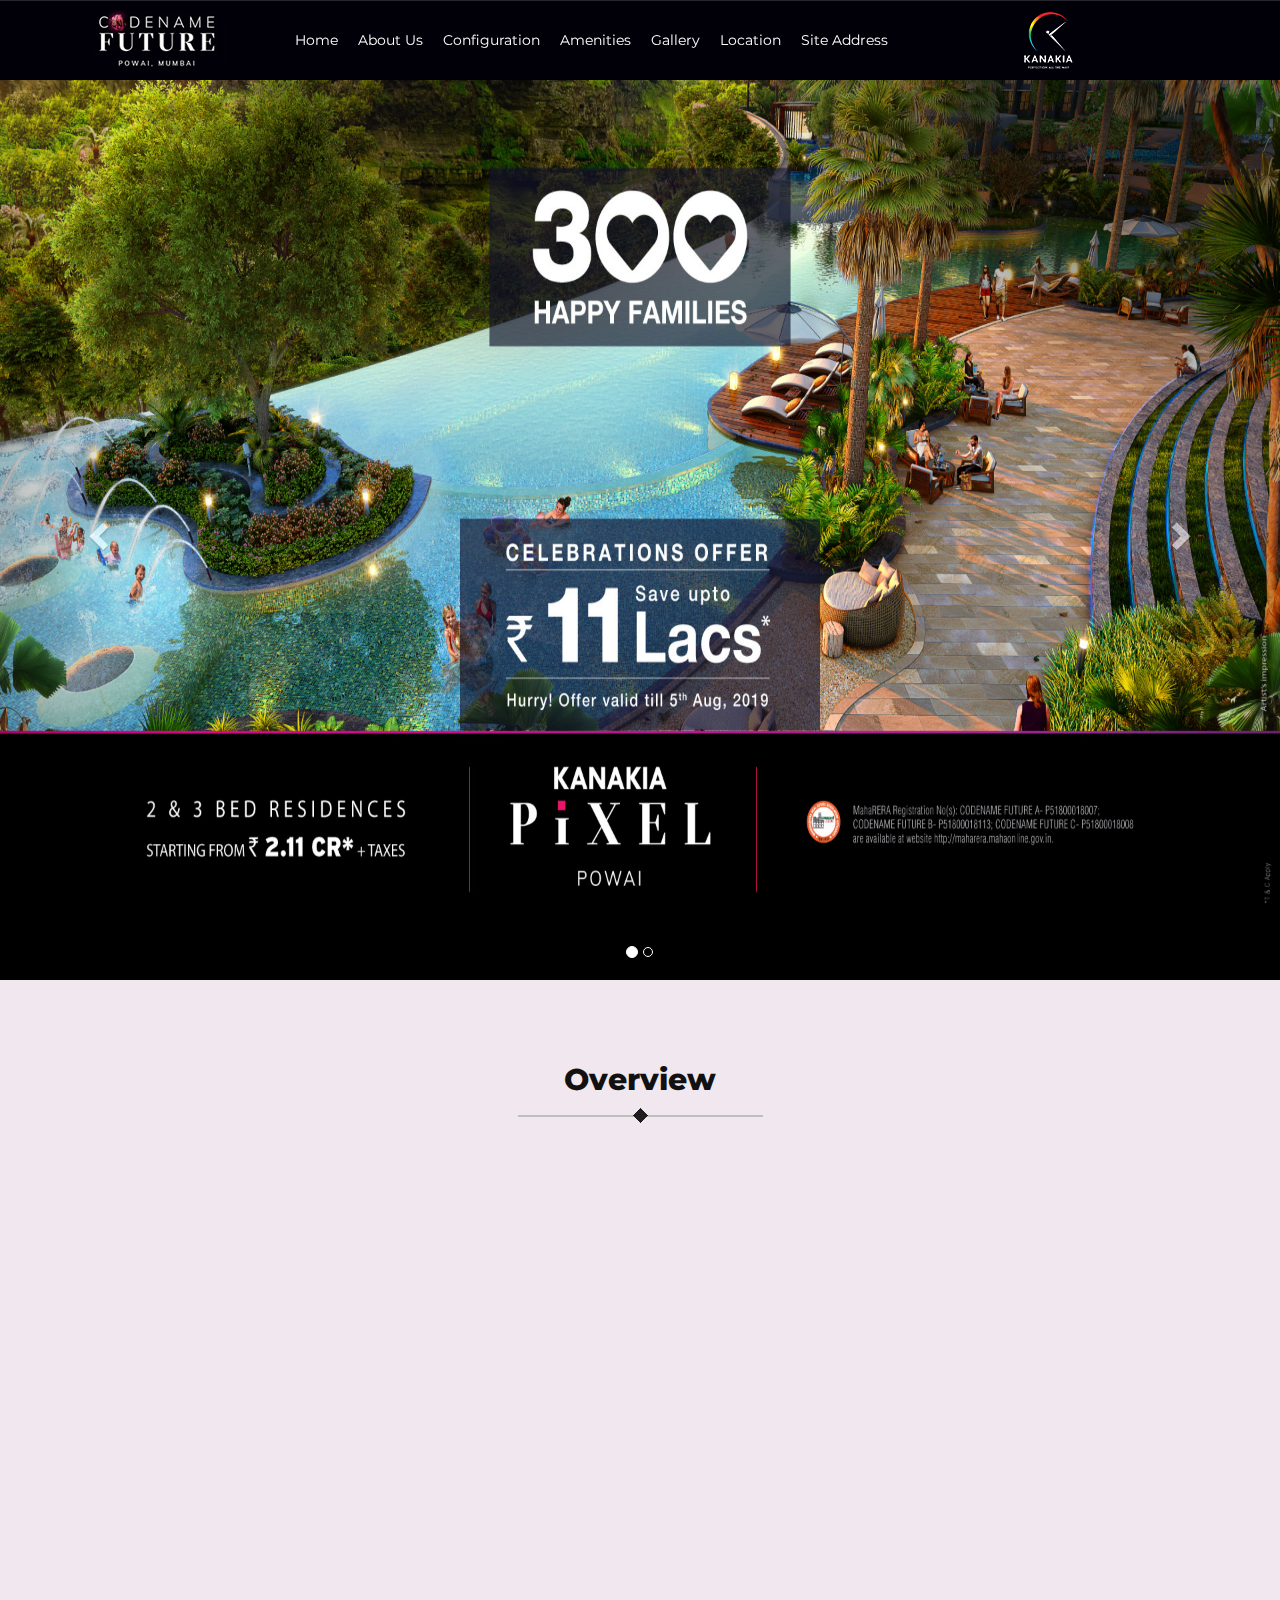
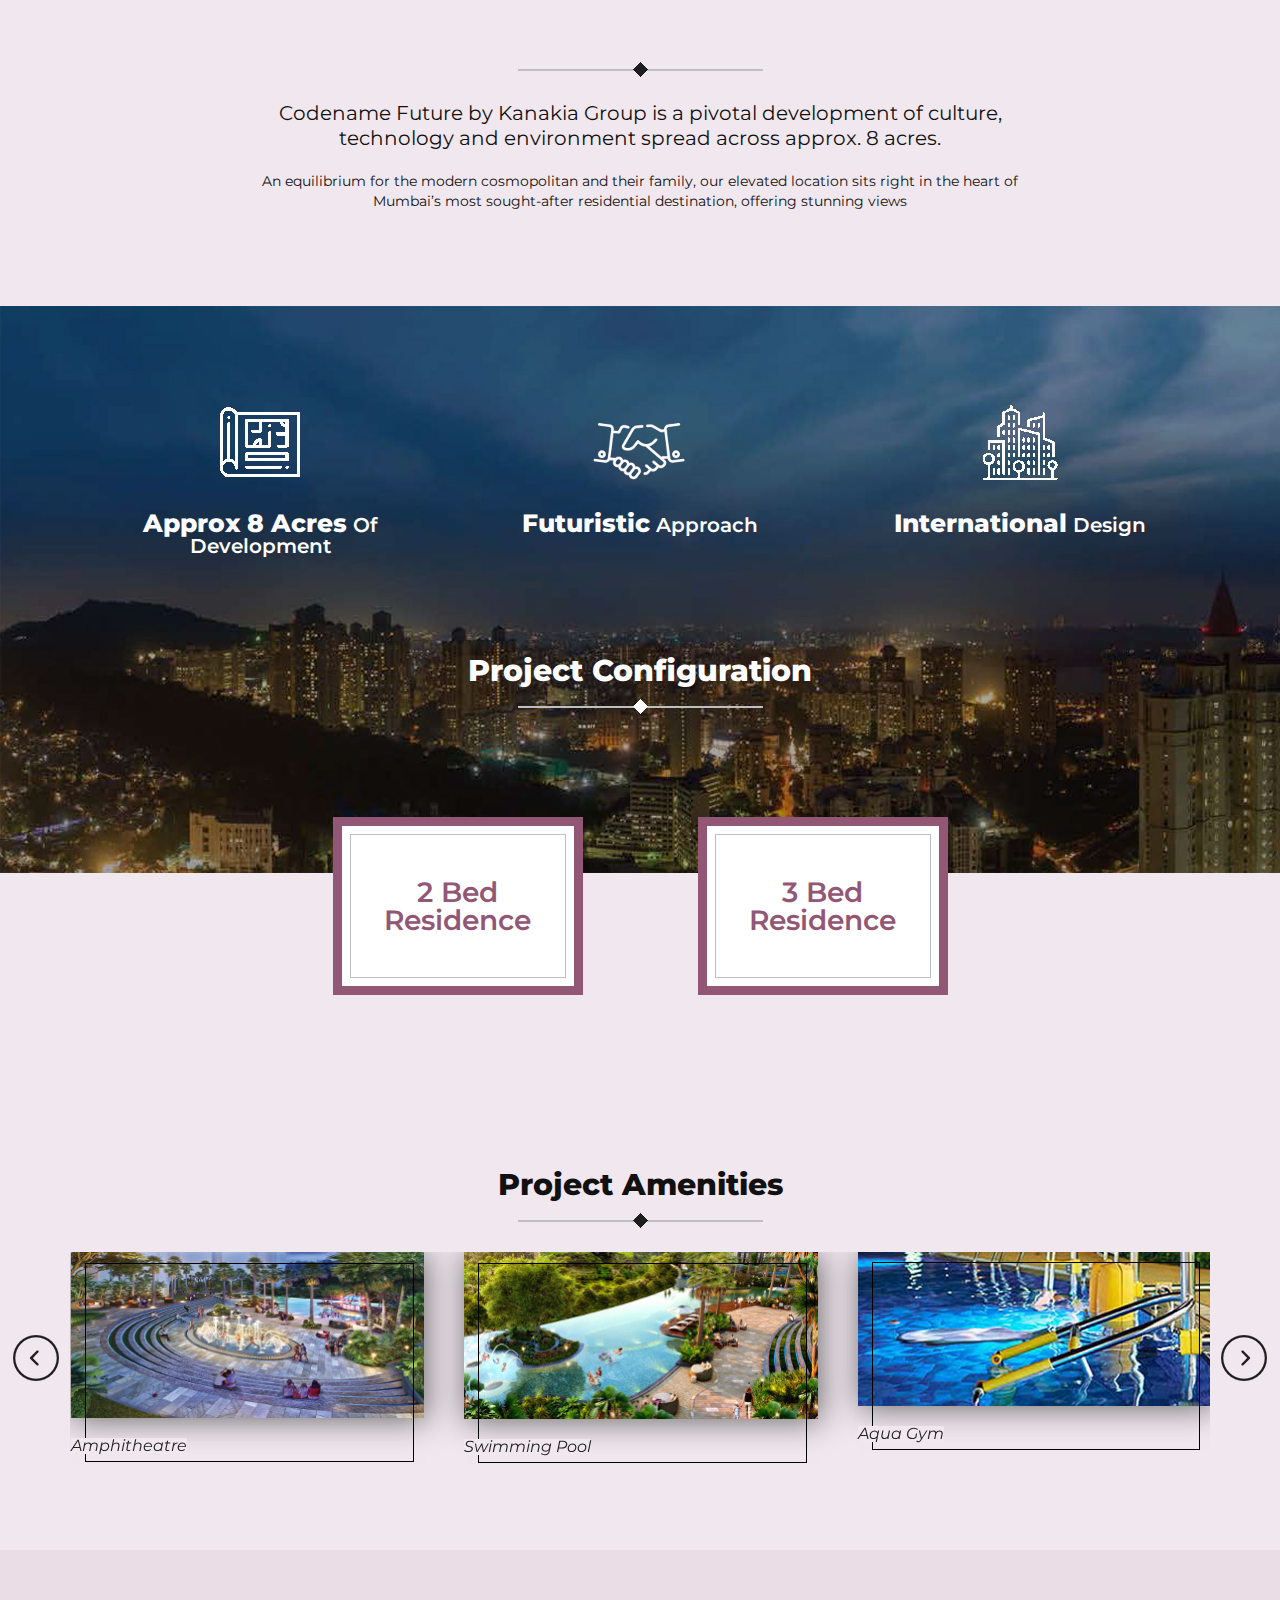
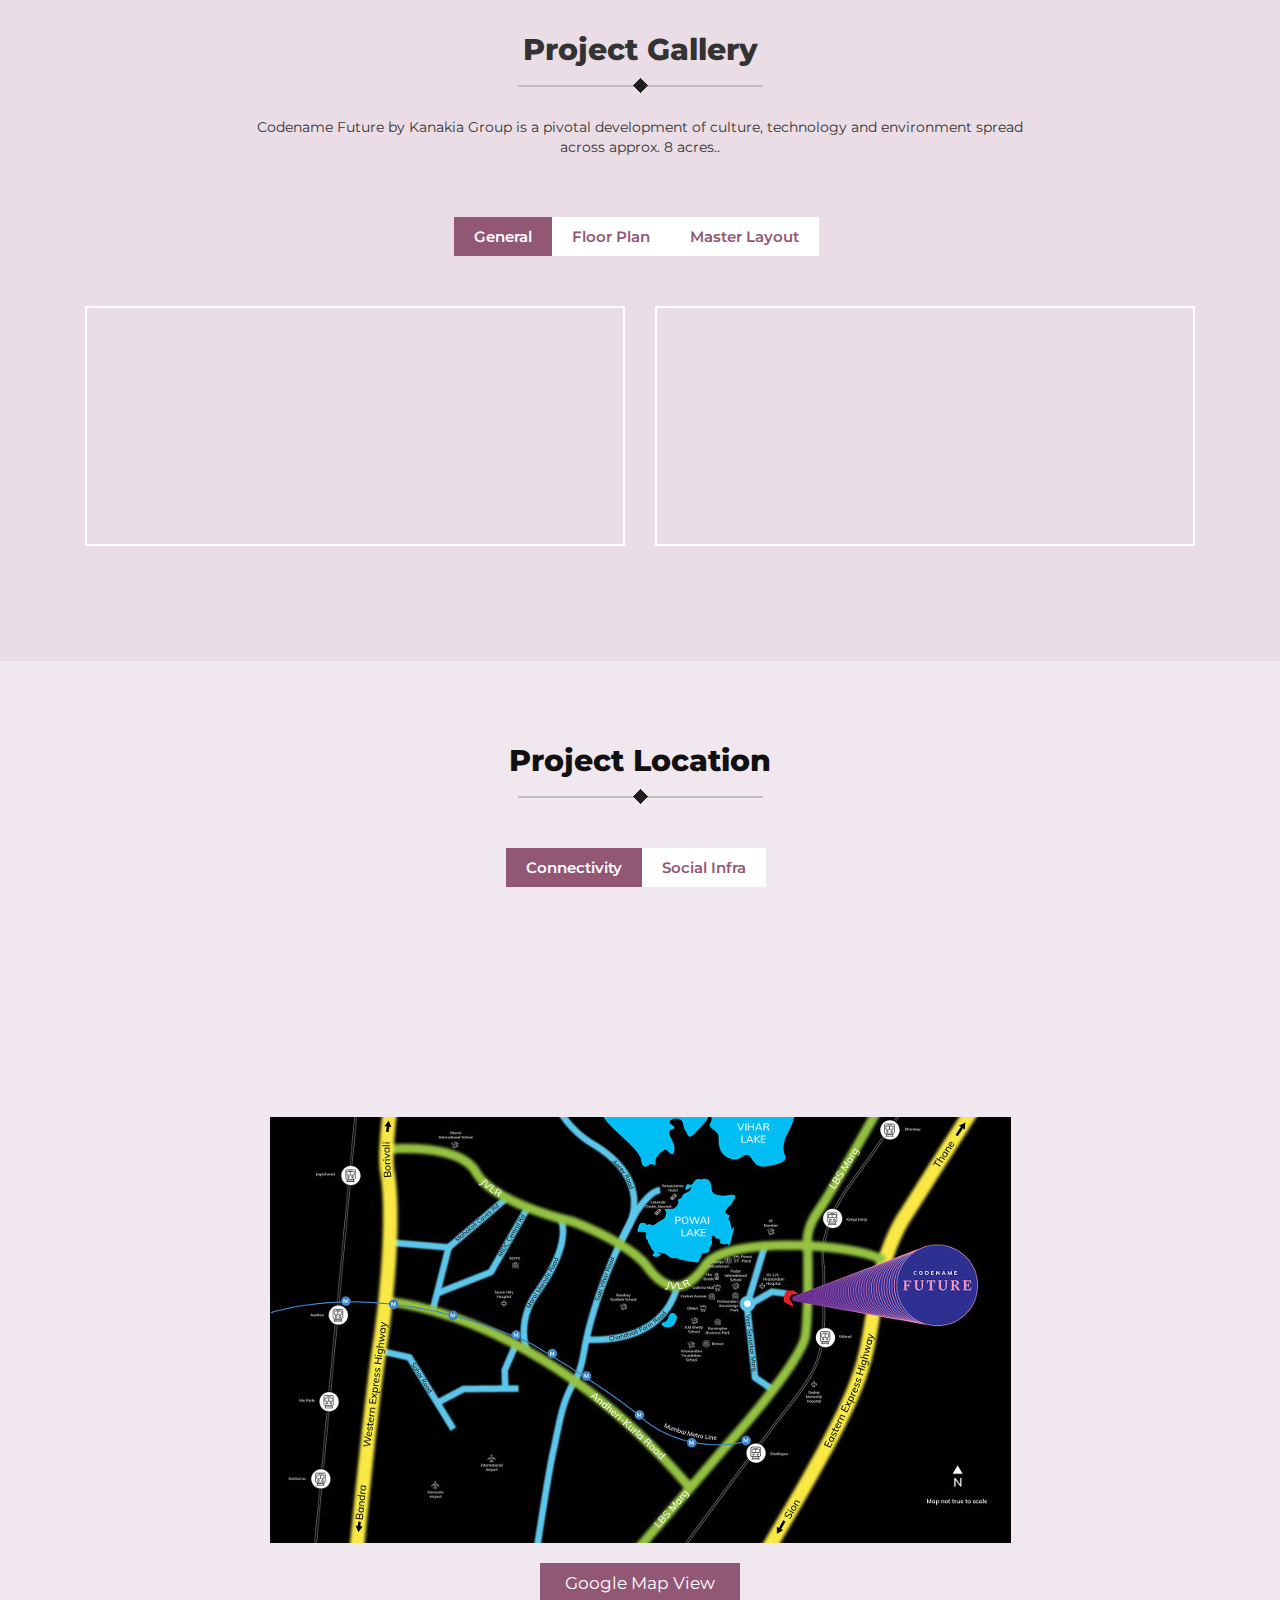
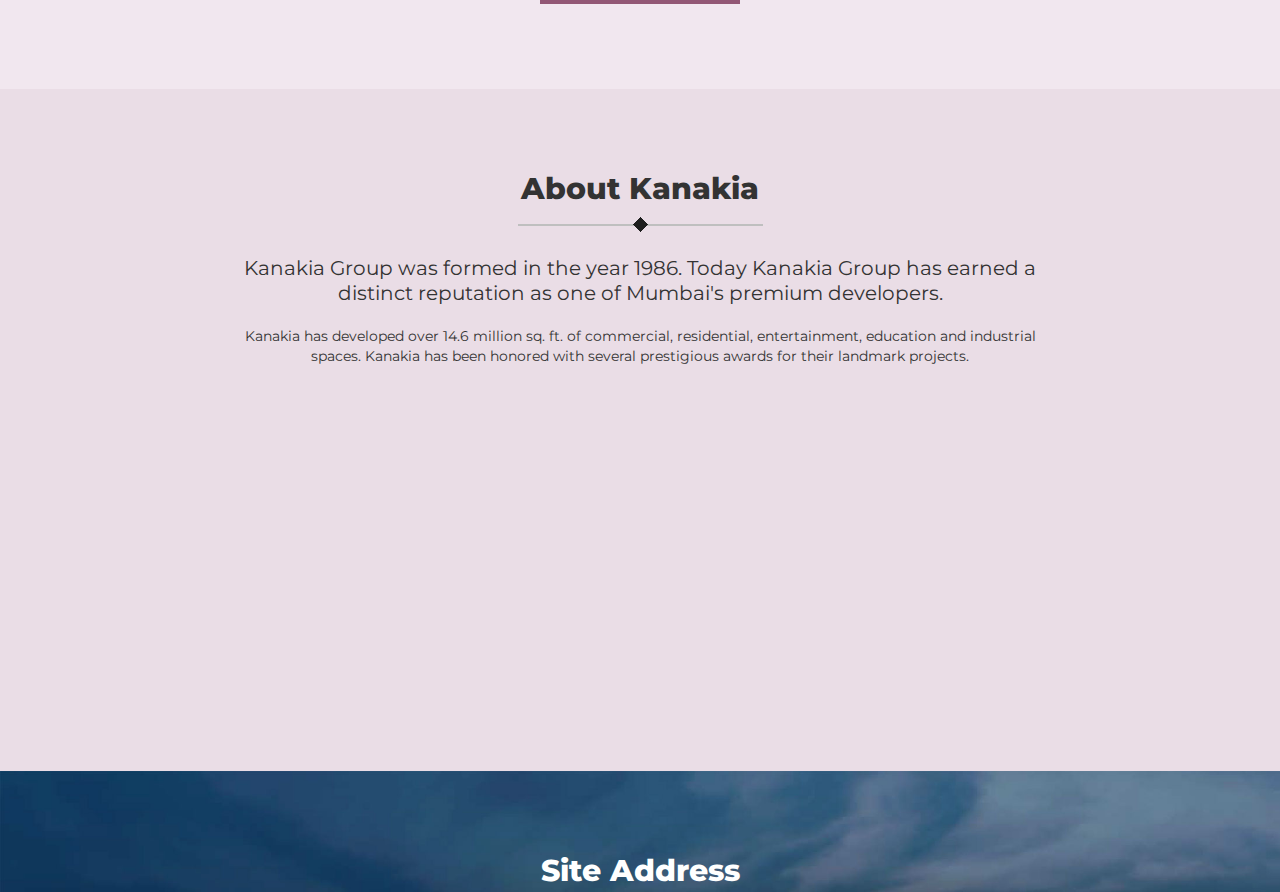
<file: index.html>
<html xmlns="http://www.w3.org/1999/xhtml" lang="en">

<head>
	<meta http-equiv="Content-Type" content="text/html; charset=utf-8" />
	<meta name="description" content="HTTrack is an easy-to-use website mirror utility. It allows you to download a World Wide website from the Internet to a local directory,building recursively all structures, getting html, images, and other files from the server to your computer. Links are rebuiltrelatively so that you can freely browse to the local site (works with any browser). You can mirror several sites together so that you can jump from one toanother. You can, also, update an existing mirror site, or resume an interrupted download. The robot is fully configurable, with an integrated help" />
	<meta name="keywords" content="httrack, HTTRACK, HTTrack, winhttrack, WINHTTRACK, WinHTTrack, offline browser, web mirror utility, aspirateur web, surf offline, web capture, www mirror utility, browse offline, local  site builder, website mirroring, aspirateur www, internet grabber, capture de site web, internet tool, hors connexion, unix, dos, windows 95, windows 98, solaris, ibm580, AIX 4.0, HTS, HTGet, web aspirator, web aspirateur, libre, GPL, GNU, free software" />
	<title>Local index - HTTrack Website Copier</title>
  <!-- Mirror and index made by HTTrack Website Copier/3.49-2 [XR&CO'2014] -->
	<style type="text/css">
	<!--

body {
	margin: 0;  padding: 0;  margin-bottom: 15px;  margin-top: 8px;
	background: #77b;
}
body, td {
	font: 14px "Trebuchet MS", Verdana, Arial, Helvetica, sans-serif;
	}

#subTitle {
	background: #000;  color: #fff;  padding: 4px;  font-weight: bold; 
	}

#siteNavigation a, #siteNavigation .current {
	font-weight: bold;  color: #448;
	}
#siteNavigation a:link    { text-decoration: none; }
#siteNavigation a:visited { text-decoration: none; }

#siteNavigation .current { background-color: #ccd; }

#siteNavigation a:hover   { text-decoration: none;  background-color: #fff;  color: #000; }
#siteNavigation a:active  { text-decoration: none;  background-color: #ccc; }


a:link    { text-decoration: underline;  color: #00f; }
a:visited { text-decoration: underline;  color: #000; }
a:hover   { text-decoration: underline;  color: #c00; }
a:active  { text-decoration: underline; }

#pageContent {
	clear: both;
	border-bottom: 6px solid #000;
	padding: 10px;  padding-top: 20px;
	line-height: 1.65em;
	background-image: url(backblue.gif);
	background-repeat: no-repeat;
	background-position: top right;
	}

#pageContent, #siteNavigation {
	background-color: #ccd;
	}


.imgLeft  { float: left;   margin-right: 10px;  margin-bottom: 10px; }
.imgRight { float: right;  margin-left: 10px;   margin-bottom: 10px; }

hr { height: 1px;  color: #000;  background-color: #000;  margin-bottom: 15px; }

h1 { margin: 0;  font-weight: bold;  font-size: 2em; }
h2 { margin: 0;  font-weight: bold;  font-size: 1.6em; }
h3 { margin: 0;  font-weight: bold;  font-size: 1.3em; }
h4 { margin: 0;  font-weight: bold;  font-size: 1.18em; }

.blak { background-color: #000; }
.hide { display: none; }
.tableWidth { min-width: 400px; }

.tblRegular       { border-collapse: collapse; }
.tblRegular td    { padding: 6px;  background-image: url(fade.gif);  border: 2px solid #99c; }
.tblHeaderColor, .tblHeaderColor td { background: #99c; }
.tblNoBorder td   { border: 0; }


// -->
</style>

</head>

<table width="76%" border="0" align="center" cellspacing="0" cellpadding="3" class="tableWidth">
	<tr>
	<td id="subTitle">HTTrack Website Copier - Open Source offline browser</td>
	</tr>
</table>
<table width="76%" border="0" align="center" cellspacing="0" cellpadding="0" class="tableWidth">
<tr class="blak">
<td>
	<table width="100%" border="0" align="center" cellspacing="1" cellpadding="0">
	<tr>
	<td colspan="6"> 
		<table width="100%" border="0" align="center" cellspacing="0" cellpadding="10">
		<tr> 
		<td id="pageContent"> 
<!-- ==================== End prologue ==================== -->

	<meta name="generator" content="HTTrack Website Copier/3.x">
	<TITLE>Local index - HTTrack</TITLE>
</HEAD>
<BODY>
<H1 ALIGN=Center>Index of locally available sites:</H1>
	<TABLE BORDER="0" WIDTH="100%" CELLSPACING="1" CELLPADDING="0">
		<TR>
			<TD BACKGROUND="fade.gif">
				&middot;
					<A HREF="kanakiapowaicodenamefuture.in/index.html">
						kanakiapowaicodenamefuture.in/index.html
					</A>		
			</TD>
		</TR>
	</TABLE>
	<BR>
	<BR>
	<BR>
  	<H6 ALIGN="RIGHT">
	<I>Mirror and index made by HTTrack Website Copier [XR&amp;CO'2008]</I>
	</H6>
	<!-- Mirror and index made by HTTrack Website Copier/3.49-2 [XR&CO'2014] -->
	<!-- Thanks for using HTTrack Website Copier! -->
	<meta HTTP-EQUIV="Refresh" CONTENT="0; URL=kanakiapowaicodenamefuture.in/index.html">


<!-- ==================== Start epilogue ==================== -->
		</td>
		</tr>
		</table>
	</td>
	</tr>
	</table>
</td>
</tr>
</table>

<table width="76%" border="0" align="center" valign="bottom" cellspacing="0" cellpadding="0">
	<tr>
	<td id="footer"><small>&copy; 2008 Xavier Roche & other contributors - Web Design: Leto Kauler.</small></td>
	</tr>
</table>

</body>

</html>
</file>
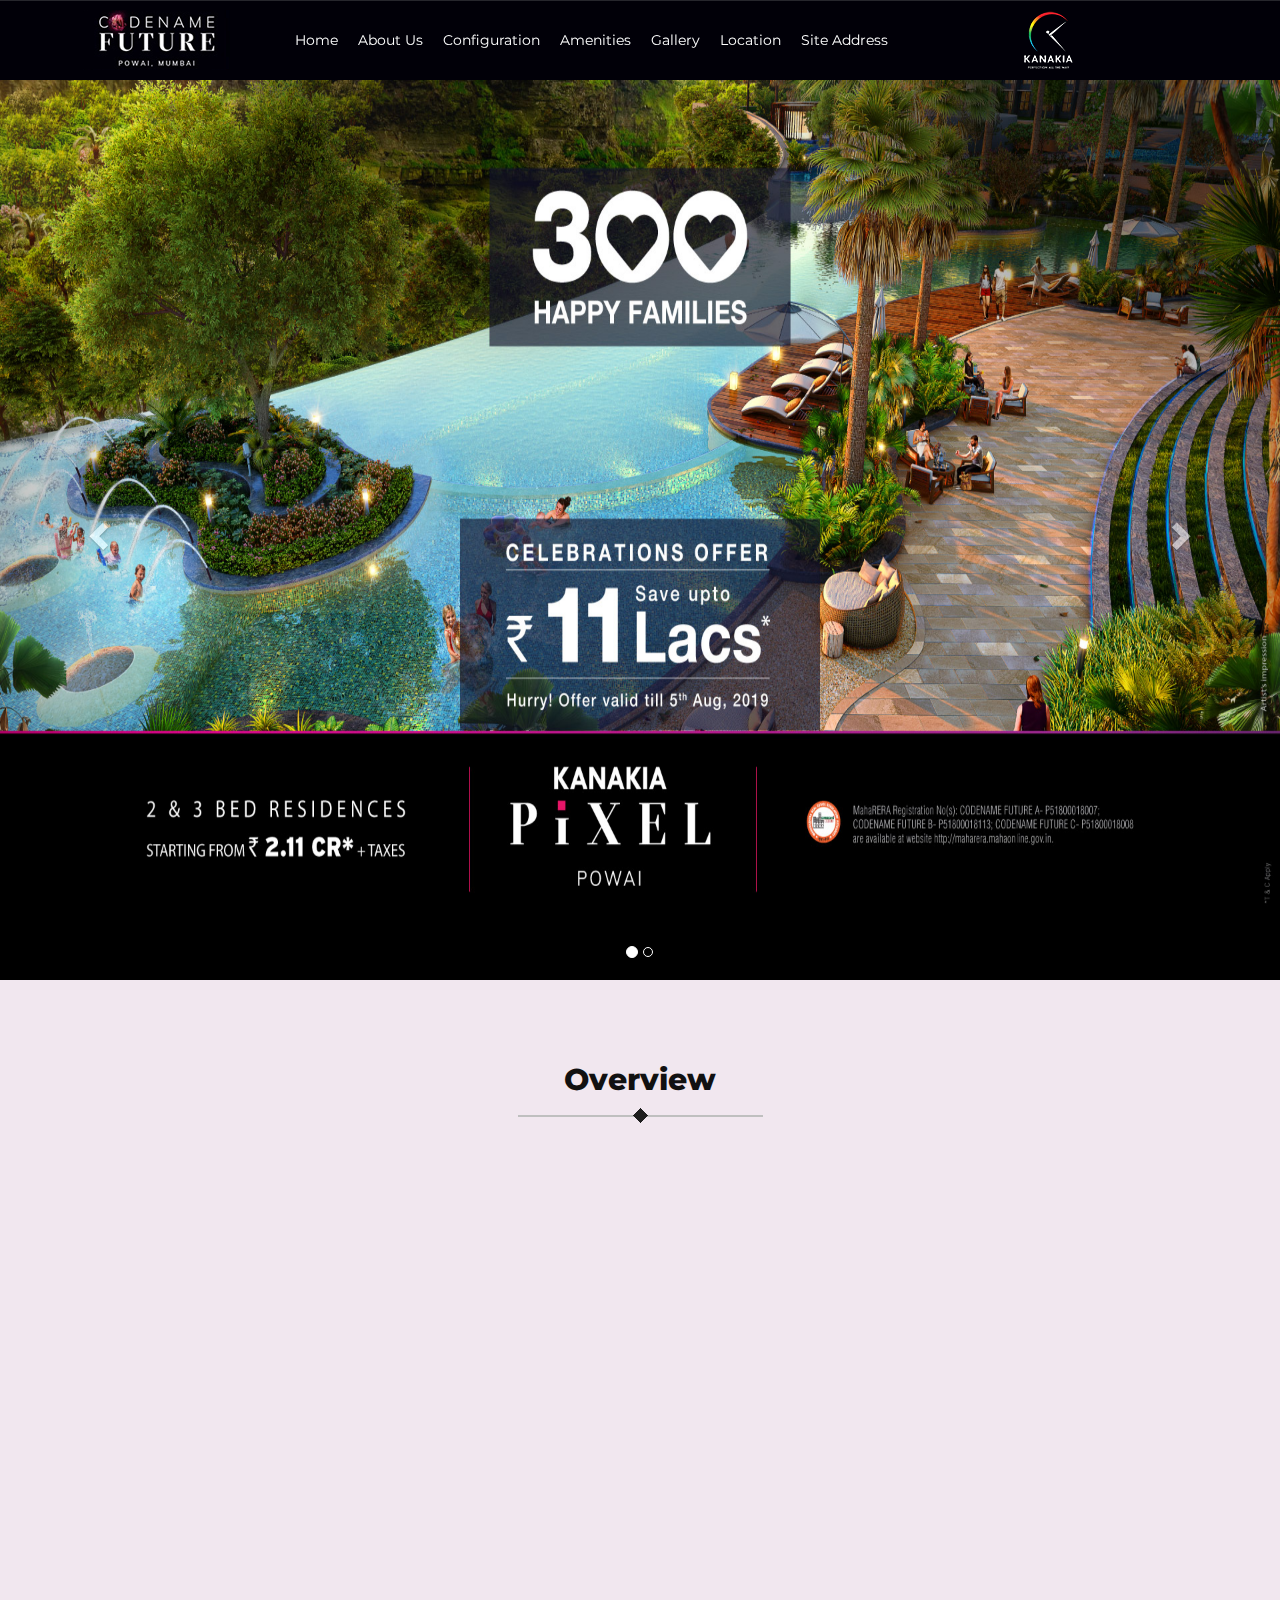
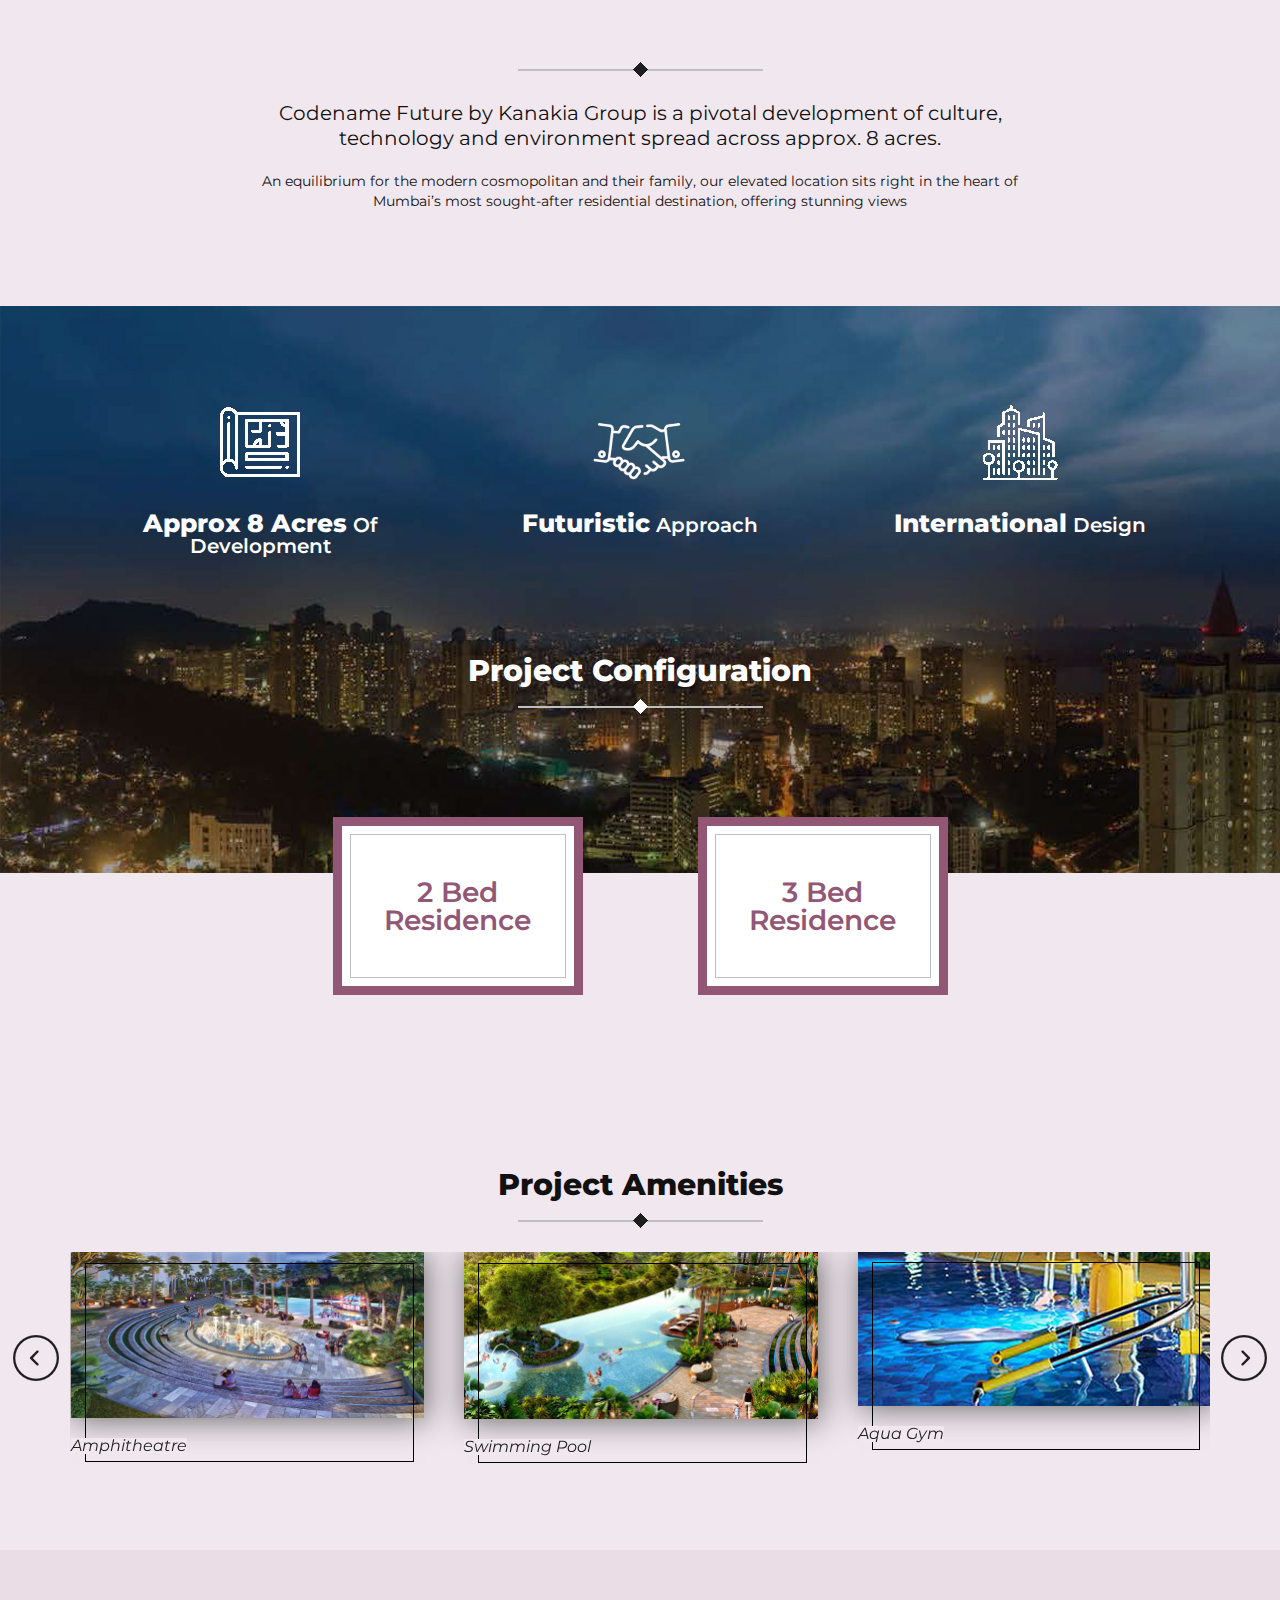
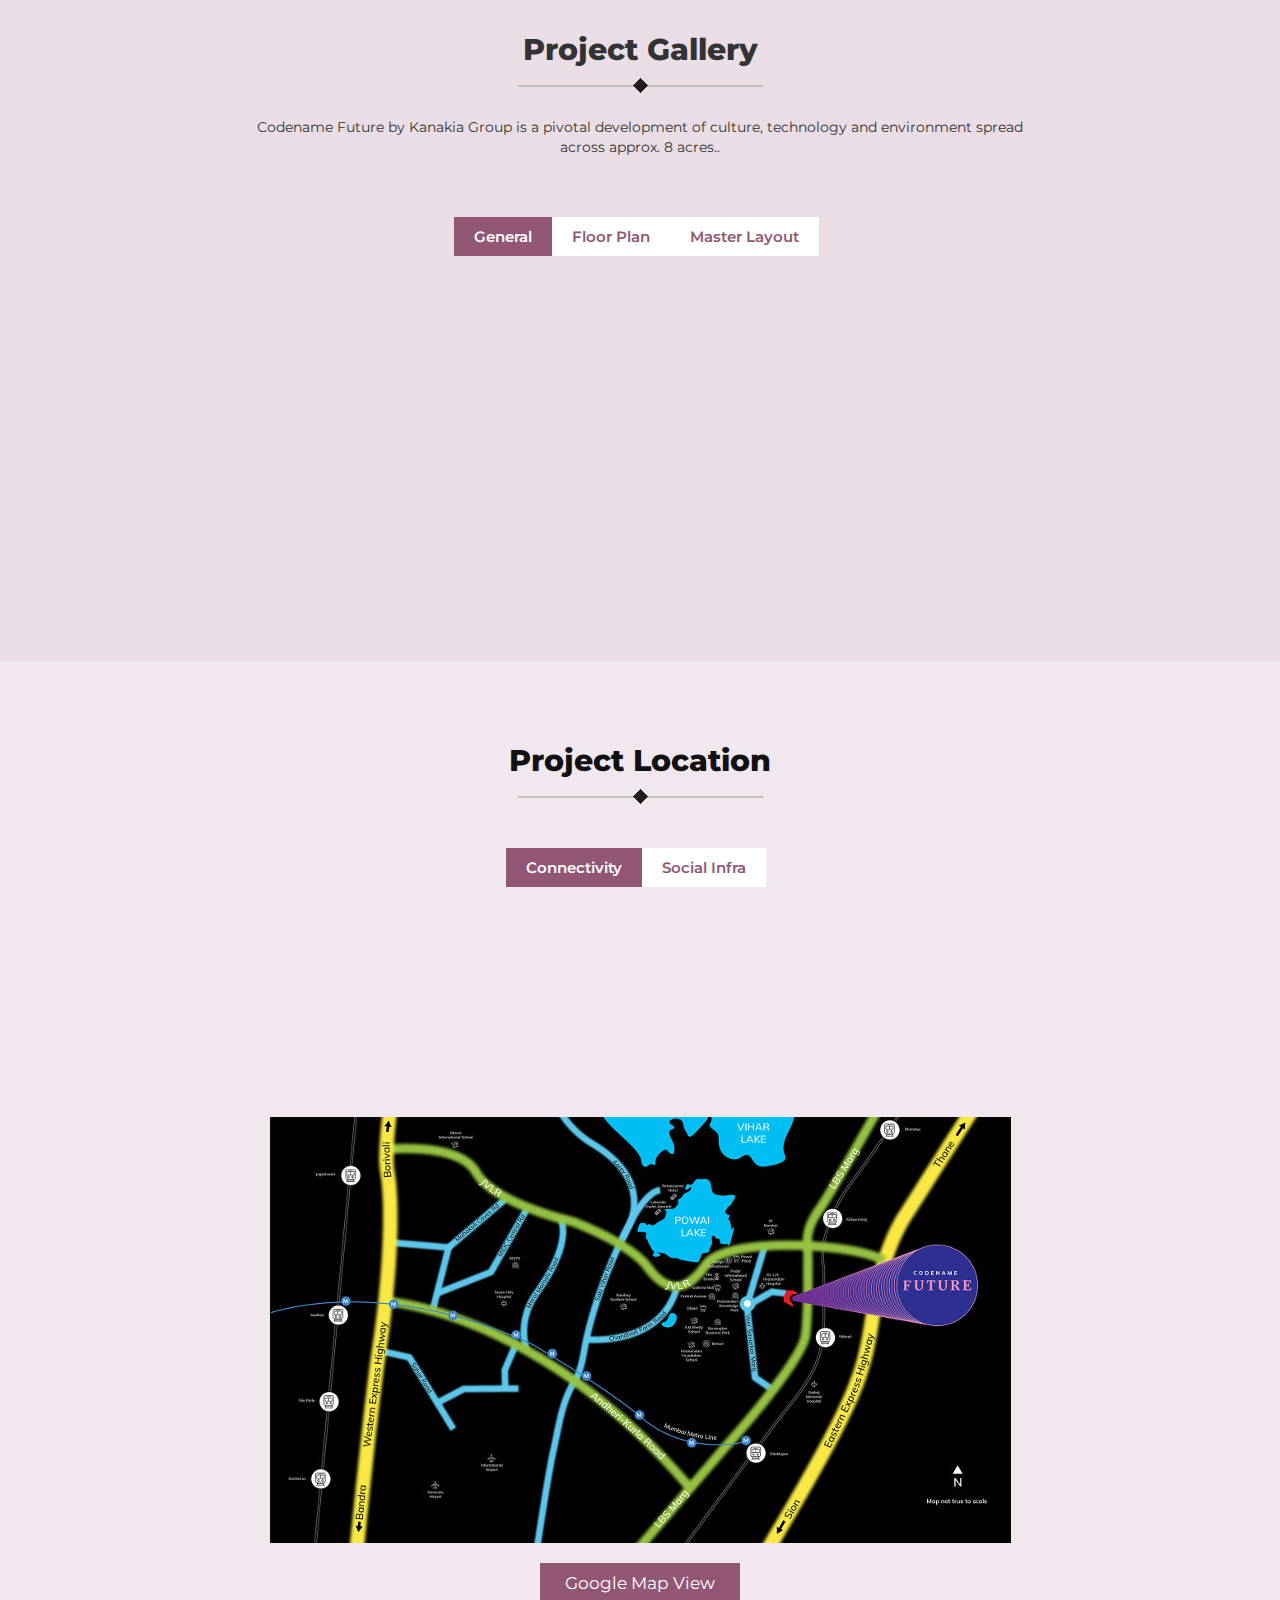
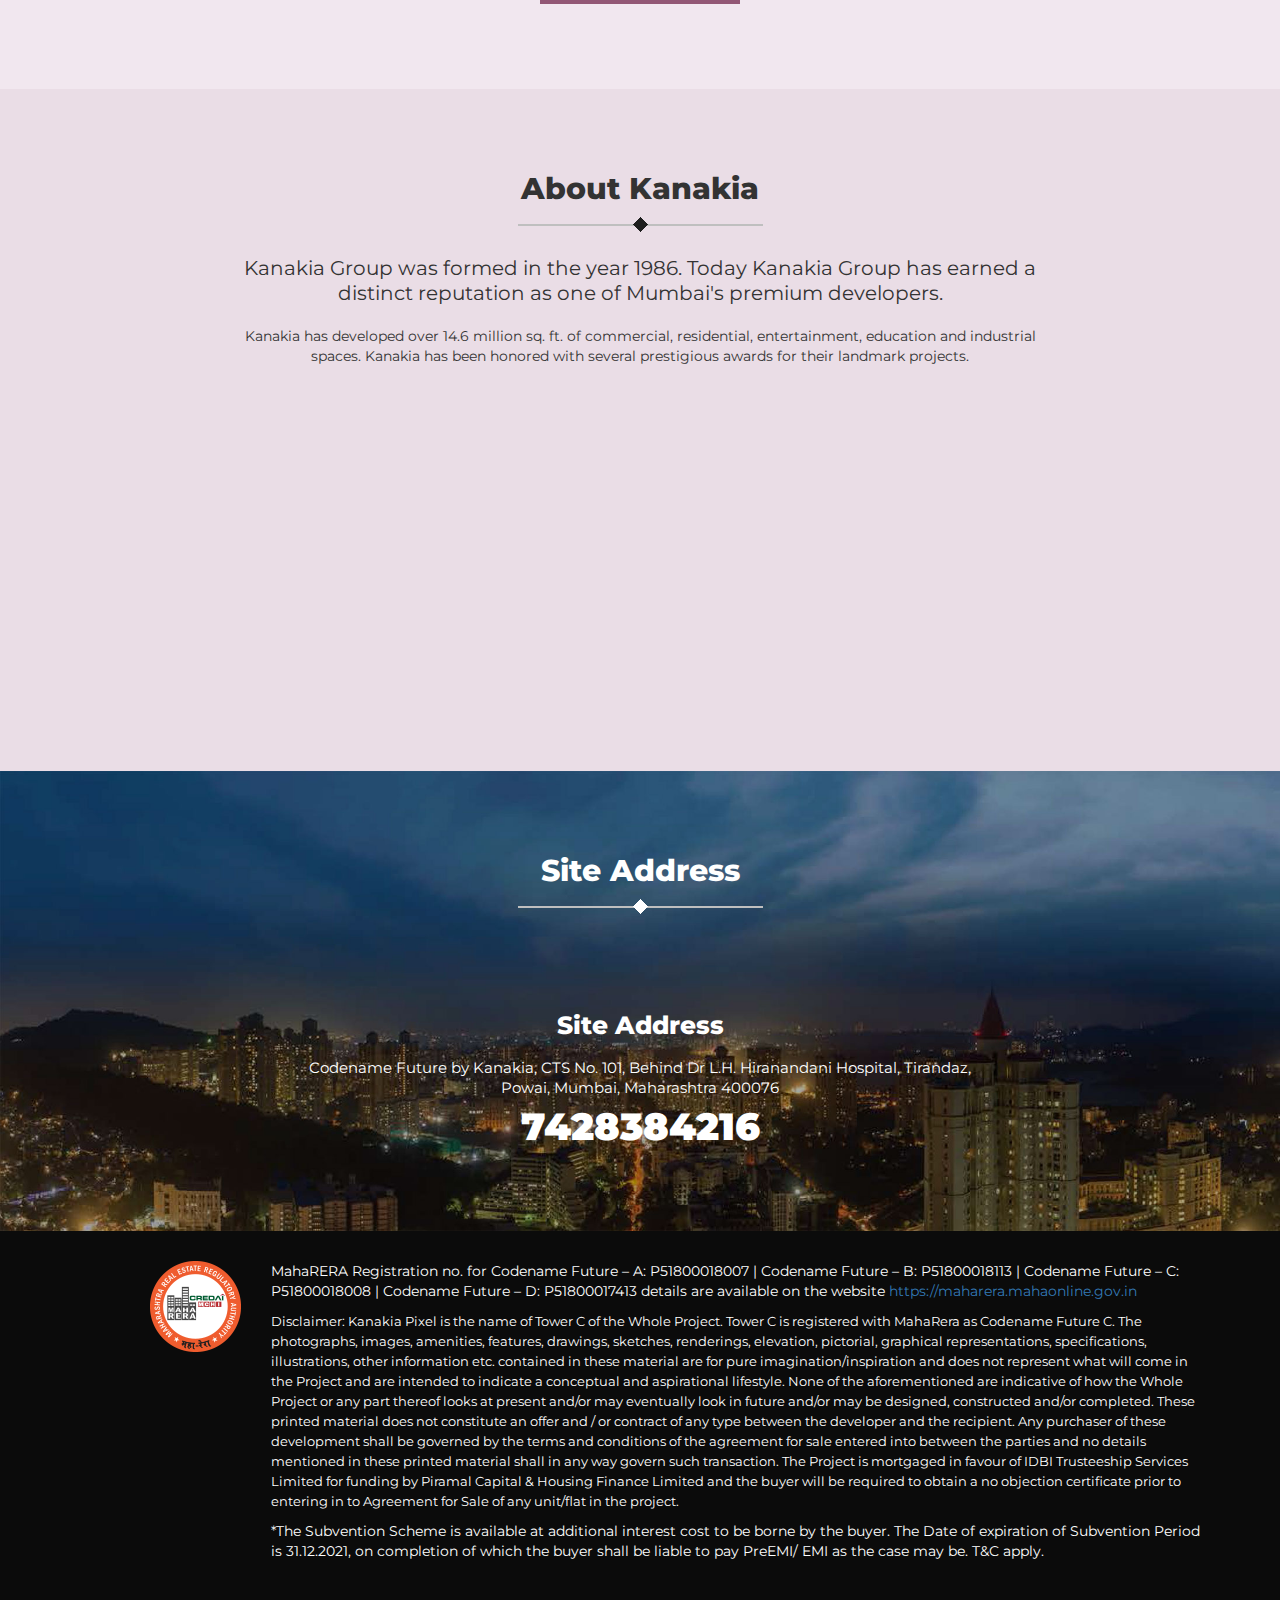
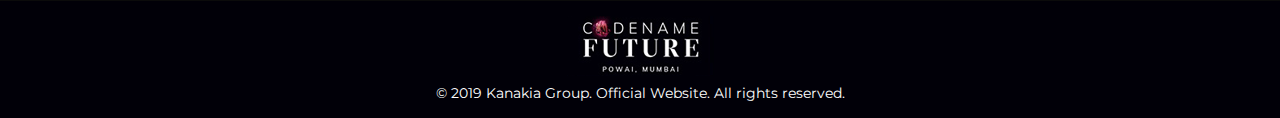
<file: kanakiapowaicodenamefuture.in/index.html>
<!DOCTYPE html>
<html>


<!-- Mirrored from kanakiapowaicodenamefuture.in/ by HTTrack Website Copier/3.x [XR&CO'2014], Thu, 01 Aug 2019 17:11:29 GMT -->
<!-- Added by HTTrack --><meta http-equiv="content-type" content="text/html;charset=UTF-8" /><!-- /Added by HTTrack -->
<head>
    <!-- Google Tag Manager -->
    <script>
        (function(w, d, s, l, i) {
            w[l] = w[l] || [];
            w[l].push({
                'gtm.start': new Date().getTime(),
                event: 'gtm.js'
            });
            var f = d.getElementsByTagName(s)[0],
                j = d.createElement(s),
                dl = l != 'dataLayer' ? '&l=' + l : '';
            j.async = true;
            j.src =
                '../www.googletagmanager.com/gtm5445.html?id=' + i + dl;
            f.parentNode.insertBefore(j, f);
        })(window, document, 'script', 'dataLayer', 'GTM-5XMSKDH');
    </script>
    <!-- End Google Tag Manager -->
    <meta http-equiv="Content-Type" content="text/html; charset=UTF-8" />
    <meta name="viewport" content="width=device-width, initial-scale=1">
    <title>Codename Future Kanakia</title>
    <meta name="keywords" content="">
    <meta name="">
    <link rel="icon" href="images/favicon.png" type="image/png" sizes="16x16">
    <link href="https://fonts.googleapis.com/css?family=Montserrat:400,600,800,900" rel="stylesheet">
    <link href="../maxcdn.bootstrapcdn.com/font-awesome/4.7.0/css/font-awesome.min.css" rel="stylesheet"
          integrity="sha384-wvfXpqpZZVQGK6TAh5PVlGOfQNHSoD2xbE+QkPxCAFlNEevoEH3Sl0sibVcOQVnN" crossorigin="anonymous">

    <link href="css/bootstrap.min.css" rel="stylesheet" type="text/css">
    <link href="css/bootstrap-theme.min.css" rel="stylesheet" type="text/css">
    <link href="css/stylec619.css?v=1.0" rel="stylesheet" type="text/css">
    <link href="lightbox/light-box.css" rel='stylesheet' type='text/css'>

    <link rel="stylesheet" href="css/animate.min.css">

    <link rel="stylesheet" href="css/amenities.css">

    <link rel="stylesheet" href="owlcarousel/owl.carousel.min.css">
    <link rel="stylesheet" href="owlcarousel/owl.theme.default.min.css">


</head>

<body>
<!-- Google Tag Manager (noscript) -->
<noscript><iframe src="https://www.googletagmanager.com/ns.html?id=GTM-5XMSKDH" height="0" width="0"
                  style="display:none;visibility:hidden"></iframe></noscript>
<!-- End Google Tag Manager (noscript) -->
<header id="home">
    <nav class="navbar navbar-default" id="hide-menu">
        <div class="container">
            <!-- Brand and toggle get grouped for better mobile display -->
            <div class="col-md-2">
                <div class="navbar-header">
                    <button type="button" class="navbar-toggle collapsed" data-toggle="collapse"
                            data-target="#bs-example-navbar-collapse-1" aria-expanded="false">
                        <span class="sr-only">Toggle navigation</span>
                        <span class="icon-bar"></span>
                        <span class="icon-bar"></span>
                        <span class="icon-bar"></span>
                    </button>
                    <a class="navbar-brand" href="index-2.html">
                        <img src="images/logo.png">
                        <img src="images/bharat-logo.png" class="hidden-md hidden-lg">

                    </a>
                </div>
            </div>
            <div class="col-md-8">
                <!-- Collect the nav links, forms, and other content for toggling -->
                <div class="collapse navbar-collapse" id="bs-example-navbar-collapse-1">

                    <ul class="nav navbar-nav ">
                        <li><a href="#home" class="m-link">Home</a></li>
                        <li><a href="#aboutus" class="m-link">About Us</a></li>
                        <li><a href="#configuration" class="m-link">Configuration</a></li>
                        <li><a href="#amenities" class="m-link">Amenities</a></li>
                        <li><a href="#gallery" class="m-link">Gallery</a></li>
                        <li><a href="#location" class="m-link">Location</a></li>
                        <li><a href="#contactus" class="m-link">Site Address</a></li>
                        <!--<li>
                    <a href="tel:18002671200" class="nav-call">
                        <span class="glyphicon glyphicon-phone" aria-hidden="true"></span>
                        1800-267-1200
                    </a>
                </li>-->
                        <!--<li class="dropdown">
                    <a href="#" class="dropdown-toggle" data-toggle="dropdown" role="button" aria-haspopup="true" aria-expanded="false">Dropdown <span class="caret"></span></a>
                    <ul class="dropdown-menu">
                        <li><a href="#">Action</a></li>
                        <li><a href="#">Another action</a></li>
                        <li><a href="#">Something else here</a></li>
                        <li role="separator" class="divider"></li>
                        <li><a href="#">Separated link</a></li>
                    </ul>
                </li>-->
                    </ul>

                </div>

            </div><!-- /.navbar-collapse -->
            <div class="col-md-2 hidden-xs">
                <a class="navbar-brand" hrefh="index-2.html">

                    <img src="images/bharat-logo.png">
                </a>
            </div>
        </div><!-- /.container-fluid -->
    </nav>
</header>

<div id="carousel-example-generic" class="carousel slide carousel-fade" data-ride="carousel">
    <ol class="carousel-indicators">
        <li data-target="#carousel-example-generic" data-slide-to="0" class="active"></li>
        <li data-target="#carousel-example-generic" data-slide-to="1" class=""></li>
        <!-- <li data-target="#carousel-example-generic" data-slide-to="2" class=""></li>
    <li data-target="#carousel-example-generic" data-slide-to="2" class=""></li> -->
    </ol>
    <div class="carousel-inner" role="listbox">
        <!-- <div class="item ">
            <img src="images/slider/slide-4.jpg" alt="" class="hidden-xs">
            <img src="images/slider/mobile-4.jpg" alt="" class="visible-xs">
        </div> -->

        <div class="item active">
            <img src="images/slider/slide-1.jpg" alt="" class="hidden-xs">
            <img src="images/slider/mobile-1.jpg" alt="" class="visible-xs">
        </div>
        <div class="item">
            <img src="images/slider/slide-2.jpg" alt="" class="hidden-xs">
            <img src="images/slider/mobile-2.jpg" alt="" class="visible-xs">
        </div>
        <!-- <div class="item">
            <img src="images/slider/slide-3.jpg" alt="" class="hidden-xs">
            <img src="images/slider/mobile-3.jpg" alt="" class="visible-xs">
        </div> -->

    </div>



    <a class="left carousel-control" href="#carousel-example-generic" role="button" data-slide="prev">
        <span class="glyphicon glyphicon-chevron-left" aria-hidden="true"></span>
        <span class="sr-only">Previous</span>
    </a>
    <a class="right carousel-control" href="#carousel-example-generic" role="button" data-slide="next">
        <span class="glyphicon glyphicon-chevron-right" aria-hidden="true"></span>
        <span class="sr-only">Next</span>
    </a>
</div>


<section class="glob-sec lightpink-bg" id="aboutus">
    <div class="container">
        <h2 class="sec-head head-center">Overview</h2>
        <div class="head-line"><img src="images/box-dot.png"></div>
        <iframe width="100%" height="500px" src="https://www.youtube.com/embed/w1zQ1EH8yz8"  allow="accelerometer; autoplay; encrypted-media; gyroscope; picture-in-picture" allowfullscreen></iframe>
        <div class="head-line"><img src="images/box-dot.png"></div>
        <div class="txt-wrap">
            <h6 class="sub-head" style="text-align: center;">
                Codename Future by Kanakia Group is a pivotal development of culture, technology and environment
                spread across approx. 8 acres.
            </h6>
            <p style="text-align: center;">
                An equilibrium for the modern cosmopolitan and their family, our elevated location sits right in the
                heart of Mumbai’s most sought-after residential destination, offering stunning views
            </p>
            <!-- <p style="text-align: center;">
                A well-planned infrastructure makes Powai significantly advanced compared to other prime locations
                of
                the
                city.
            </p> -->
        </div>


    </div>
</section>

<section class="glob-sec imgbg1" id="configuration">
    <div class="container">
        <div class="col-md-4">
            <div class="highlight-wrap">
                <img src="images/blueprint.png">
                <h2><span>Approx 8 Acres</span> Of Development</h2>
            </div>
        </div>

        <div class="col-md-4">
            <div class="highlight-wrap">
                <img src="images/handshake.png">
                <h2><span>Futuristic</span> Approach</h2>
            </div>
        </div>

        <div class="col-md-4">
            <div class="highlight-wrap">
                <img src="images/cityscape.png">
                <h2><span>International</span> Design</h2>
            </div>
        </div>

        <div style="width: 100%;display: -webkit-box;height: 100px;" class="row"></div>
        <h2 class="sec-head head-center white">Project Configuration</h2>
        <div class="head-line"><img src="images/box-dot-wight.png"></div>
        <div style="width: 100%;display: -webkit-box;height: 50px;" class="row"></div>


    </div>
</section>


<section class="cust-sec lightpink-bg">
    <div class="container">
        <div class="config-wrap">
            <div class="col-md-8 col-md-offset-2 col-xs-12">
                <div class="col-md-6">
                    <div class="config-box">
                        <div class="box-thinborder">
                            <h2>
                                2 Bed<br>Residence
                            </h2>
                        </div>
                    </div>
                </div>
                <div class="col-md-6">
                    <div class="config-box">
                        <div class="box-thinborder">
                            <h2>
                                3 Bed<br>Residence
                            </h2>
                        </div>
                    </div>
                </div>
            </div>
        </div>
    </div>
</section>


<section class="glob-sec lightpink-bg" id="amenities">
    <div class="container">
        <h2 class="sec-head head-center">Project Amenities</h2>
        <div class="head-line"><img src="images/box-dot.png"></div>


        <div id="amenities-slider" class="owl-carousel owl-theme full-next-prev owl-loaded owl-drag">
            <div class="owl-stage-outer">
                <div class="owl-stage"
                     style="transform: translate3d(0px, 0px, 0px); transition: 0s; width: 2480px;">
                    <div class="owl-item active" style="width: 373.333px; margin-right: 40px;">
                        <div class="item">
                            <img src="images/key/Fountain-View_Edit_1.jpg" alt="Volleyball">
                            <!-- <h3>Volleyball</h3> -->
                            <span>Amphitheatre</span>
                        </div>
                    </div>
                    <div class="owl-item active" style="width: 373.333px; margin-right: 40px;">
                        <div class="item">
                            <img src="images/key/Pool%20_View_Edit_2.jpg" alt="Volleyball">
                            <!-- <h3>Volleyball</h3> -->
                            <span>Swimming Pool</span>
                        </div>
                    </div>
                    <div class="owl-item active" style="width: 373.333px; margin-right: 40px;">
                        <div class="item">
                            <img src="images/key/AquaGym.jpg" alt="Volleyball">
                            <!-- <h3>Volleyball</h3> -->
                            <span>Aqua Gym</span>
                        </div>
                    </div>
                    <div class="owl-item active" style="width: 373.333px; margin-right: 40px;">
                        <div class="item">
                            <img src="images/key/FitnessCentre.jpg" alt="Spa">
                            <!-- <h3>Spa</h3> -->
                            <span>Fitness Centre</span>
                        </div>
                    </div>
                    <div class="owl-item active" style="width: 373.333px; margin-right: 40px;">
                        <div class="item">
                            <img src="images/key/HalfBasketballcourt.jpg" alt="Kids Play Area">
                            <!-- <h3>Kids Play Area</h3> -->
                            <span>Half Basketball court</span>
                        </div>
                    </div>
                    <div class="owl-item active" style="width: 373.333px; margin-right: 40px;">
                        <div class="item">
                            <img src="images/key/IndoorGames.jpg" alt="Gymnasium">
                            <!-- <h3>Gymnasium</h3> -->
                            <span>Indoor Games</span>
                        </div>
                    </div>
                    <div class="owl-item" style="width: 373.333px; margin-right: 40px;">
                        <div class="item">
                            <img src="images/key/Jacuzzi.jpg" alt="Badminton">
                            <!-- <h3>Football</h3> -->
                            <span>Jacuzzi</span>
                        </div>
                    </div>
                    <div class="owl-item" style="width: 373.333px; margin-right: 40px;">
                        <div class="item">
                            <img src="images/key/Jogging-Area.jpg" alt="Banquet Hall">
                            <!-- <h3>Banquet Hall</h3> -->
                            <span>Jogging Area</span>
                        </div>
                    </div>
                    <div class="owl-item" style="width: 373.333px; margin-right: 40px;">
                        <div class="item">
                            <img src="images/key/Kids-Pool.jpg" alt="yoga">
                            <!-- <h3>Banquet Hall</h3> -->
                            <span>Kids Pool</span>
                        </div>
                    </div>
                    <div class="owl-item" style="width: 373.333px; margin-right: 40px;">
                        <div class="item">
                            <img src="images/key/TennisCourt.jpg" alt="Badminton">
                            <!-- <h3>Banquet Hall</h3> -->
                            <span>Tennis Court</span>
                        </div>
                    </div>
                    <div class="owl-item" style="width: 373.333px; margin-right: 40px;">
                        <div class="item">
                            <img src="images/key/YogaArea.jpg" alt="gym">
                            <!-- <h3>Banquet Hall</h3> -->
                            <span>Yoga Area</span>
                        </div>
                    </div>
                </div>
            </div>

        </div>


    </div>
</section>


<section class="glob-sec garkpink" id="gallery">
    <div class="container">
        <h2 class="sec-head head-center">Project Gallery</h2>
        <div class="head-line"><img src="images/box-dot.png"></div>

        <div class="txt-wrap">
            <p style="text-align: center;">
                Codename Future by Kanakia Group is a pivotal development of culture, technology and environment
                spread across approx. 8 acres..
            </p>
        </div>

        <div style="width: 100%;height: 50px;"></div>

        <div class="gall-wrap">


            <!-- Nav tabs -->
            <ul class="nav nav-tabs mytab" role="tablist">
                <li role="presentation" class="active">
                    <a href="#general" aria-controls="profile" role="tab" data-toggle="tab"
                       aria-expanded="true">General
                    </a>
                </li>
                <li role="presentation" class="">
                    <a href="#floorplan" aria-controls="settings" role="tab" data-toggle="tab"
                       aria-expanded="false">Floor Plan
                    </a>
                </li>
                <li role="presentation" class="">
                    <a href="#masterplan" aria-controls="settings" role="tab" data-toggle="tab"
                       aria-expanded="false">Master Layout
                    </a>
                </li>
            </ul>

            <!-- Tab panes -->
            <div class="tab-content delay-09s animated wow fadeInUp animated"
                 style="visibility: visible; animation-name: fadeInDown;">

                <!-- ======================================== -->
                <div role="tabpanel" class="tab-pane fade active in" id="general">
                    <div class="tab-content-wrap">

                        <div class="latest-post col-md-6">
                            <div class="latest-post" style="background-image: url(images/gallery/general/1.jpg);">
                                <div class="latest-post-inner match-height l-box">
                                        <span class="link-icon">
                                            <a href="images/gallery/general/1.jpg">
                                                <i class="fa fa-chain"></i>
                                            </a>
                                        </span>
                                </div>
                            </div>
                        </div>

                        <div class="latest-post col-md-6">
                            <div class="latest-post" style="background-image: url(images/gallery/general/2.jpg);">
                                <div class="latest-post-inner match-height l-box">
                                        <span class="link-icon">
                                            <a href="images/gallery/general/2.jpg">
                                                <i class="fa fa-chain"></i>
                                            </a>
                                        </span>
                                </div>
                            </div>
                        </div>

                        <!-- <div class="latest-post col-md-4">
                        <div class="latest-post" style="background-image: url(images/gallery/general/3.jpg);">
                            <div class="latest-post-inner match-height l-box">
                               <span class="link-icon">
                                  <a href="images/gallery/general/3.jpg">
                                      <i class="fa fa-chain"></i>
                                  </a>
                               </span>
                            </div>
                        </div>
                    </div> -->


                    </div>
                </div>

                <!-- ========================================= -->
                <div role="tabpanel" class="tab-pane fade" id="floorplan">
                    <div class="tab-content-wrap">

                        <div class="col-md-3">
                            <div class="latest-post gall-box">
                                <div class="latest-post gall-box"
                                     style="background-image: url(images/gallery/plan/2.jpg);">
                                    <div class="latest-post-inner match-height l-box">
                                            <span class="link-icon">
                                                <a href="images/gallery/plan/2.jpg">
                                                    <i class="fa fa-chain"></i>
                                                </a>
                                            </span>
                                    </div>
                                </div>
                            </div>
                            <p class="gall-txt">2 BHK<br>Rera Carpet Area: 563 SQFT</p>
                        </div>

                        <div class="col-md-3">
                            <div class="latest-post gall-box">
                                <div class="latest-post gall-box"
                                     style="background-image: url(images/gallery/plan/3.jpg);">
                                    <div class="latest-post-inner match-height l-box">
                                            <span class="link-icon">
                                                <a href="images/gallery/plan/3.jpg">
                                                    <i class="fa fa-chain"></i>
                                                </a>
                                            </span>
                                    </div>
                                </div>
                            </div>
                            <p class="gall-txt">2 BHK<br>Rera Carpet Area: 613 SQFT</p>
                        </div>


                        <div class="col-md-3">
                            <div class="latest-post gall-box">
                                <div class="latest-post gall-box"
                                     style="background-image: url(images/gallery/plan/4.jpg);">
                                    <div class="latest-post-inner match-height l-box">
                                            <span class="link-icon">
                                                <a href="images/gallery/plan/4.jpg">
                                                    <i class="fa fa-chain"></i>
                                                </a>
                                            </span>
                                    </div>
                                </div>
                            </div>
                            <p class="gall-txt">2 BHK<br>Rera Carpet Area: 652 SQFT</p>
                        </div>

                        <div class="col-md-3">
                            <div class="latest-post gall-box">
                                <div class="latest-post gall-box"
                                     style="background-image: url(images/gallery/plan/5.jpg);">
                                    <div class="latest-post-inner match-height l-box">
                                            <span class="link-icon">
                                                <a href="images/gallery/plan/5.jpg">
                                                    <i class="fa fa-chain"></i>
                                                </a>
                                            </span>
                                    </div>
                                </div>
                            </div>
                            <p class="gall-txt">2 BHK<br>Rera Carpet Area: 671 SQFT</p>
                        </div>

                        <div class="col-md-3">
                            <div class="latest-post gall-box">
                                <div class="latest-post gall-box"
                                     style="background-image: url(images/gallery/plan/6.jpg);">
                                    <div class="latest-post-inner match-height l-box">
                                            <span class="link-icon">
                                                <a href="images/gallery/plan/6.jpg">
                                                    <i class="fa fa-chain"></i>
                                                </a>
                                            </span>
                                    </div>
                                </div>
                            </div>
                            <p class="gall-txt">2 BHK<br>Rera Carpet Area: 718 SQFT</p>
                        </div>

                        <div class="col-md-3">
                            <div class="latest-post gall-box">
                                <div class="latest-post gall-box"
                                     style="background-image: url(images/gallery/plan/7.jpg);">
                                    <div class="latest-post-inner match-height l-box">
                                            <span class="link-icon">
                                                <a href="images/gallery/plan/7.jpg">
                                                    <i class="fa fa-chain"></i>
                                                </a>
                                            </span>
                                    </div>
                                </div>
                            </div>
                            <p class="gall-txt">2 BHK<br>Rera Carpet Area: 752 SQFT</p>
                        </div>

                        <div class="col-md-3">
                            <div class="latest-post gall-box">
                                <div class="latest-post gall-box"
                                     style="background-image: url(images/gallery/plan/8.jpg);">
                                    <div class="latest-post-inner match-height l-box">
                                            <span class="link-icon">
                                                <a href="images/gallery/plan/8.jpg">
                                                    <i class="fa fa-chain"></i>
                                                </a>
                                            </span>
                                    </div>
                                </div>
                            </div>
                            <p class="gall-txt">2 BHK<br>Rera Carpet Area: 758 SQFT</p>
                        </div>

                        <div class="col-md-3">
                            <div class="latest-post gall-box">
                                <div class="latest-post gall-box"
                                     style="background-image: url(images/gallery/plan/9.jpg);">
                                    <div class="latest-post-inner match-height l-box">
                                            <span class="link-icon">
                                                <a href="images/gallery/plan/9.jpg">
                                                    <i class="fa fa-chain"></i>
                                                </a>
                                            </span>
                                    </div>
                                </div>
                            </div>
                            <p class="gall-txt">2 BHK<br>Rera Carpet Area: 760 SQFT</p>
                        </div>

                        <div class="col-md-3">
                            <div class="latest-post gall-box">
                                <div class="latest-post gall-box"
                                     style="background-image: url(images/gallery/plan/10.jpg);">
                                    <div class="latest-post-inner match-height l-box">
                                            <span class="link-icon">
                                                <a href="images/gallery/plan/10.jpg">
                                                    <i class="fa fa-chain"></i>
                                                </a>
                                            </span>
                                    </div>
                                </div>
                            </div>
                            <p class="gall-txt">2 BHK<br>Rera Carpet Area: 769 SQFT</p>
                        </div>

                        <div class="col-md-3">
                            <div class="latest-post gall-box">
                                <div class="latest-post gall-box"
                                     style="background-image: url(images/gallery/plan/11.jpg);">
                                    <div class="latest-post-inner match-height l-box">
                                            <span class="link-icon">
                                                <a href="images/gallery/plan/11.jpg">
                                                    <i class="fa fa-chain"></i>
                                                </a>
                                            </span>
                                    </div>
                                </div>
                            </div>
                            <p class="gall-txt">3 BHK<br>Rera Carpet Area: 967 SQFT</p>
                        </div>

                        <!-- <div class="col-md-3">
                            <div class="latest-post gall-box">
                                <div class="latest-post gall-box"
                                    style="background-image: url(images/gallery/plan/12.jpg);">
                                    <div class="latest-post-inner match-height l-box">
                                        <span class="link-icon">
                                            <a href="images/gallery/plan/12.jpg">
                                                <i class="fa fa-chain"></i>
                                            </a>
                                        </span>
                                    </div>
                                </div>
                            </div>
                            <p class="gall-txt">3 BHK<br>Rera Carpet Area: 975 SQFT</p>
                        </div>

                        <div class="col-md-3">
                            <div class="latest-post gall-box">
                                <div class="latest-post gall-box"
                                    style="background-image: url(images/gallery/plan/13.jpg);">
                                    <div class="latest-post-inner match-height l-box">
                                        <span class="link-icon">
                                            <a href="images/gallery/plan/13.jpg">
                                                <i class="fa fa-chain"></i>
                                            </a>
                                        </span>
                                    </div>
                                </div>
                            </div>
                            <p class="gall-txt">3 BHK<br>Rera Carpet Area: 1350 SQFT</p>
                        </div> -->

                    </div>
                </div>

                <!-- ======================================== -->
                <div role="tabpanel" class="tab-pane fade" id="masterplan">
                    <div class="tab-content-wrap">

                        <div class="col-md-4 col-md-offset-4">
                            <div class="latest-post">
                                <div class="latest-post"
                                     style="background-image: url(images/gallery/Master-plan.jpg);">
                                    <div class="latest-post-inner match-height l-box">
                                            <span class="link-icon">
                                                <a href="images/gallery/Master-plan.jpg">
                                                    <i class="fa fa-chain"></i>
                                                </a>
                                            </span>
                                    </div>
                                </div>
                            </div>
                        </div>

                    </div>
                </div>

                <!-- ========================================= -->


            </div>


        </div>


    </div>
</section>


<section class="glob-sec lightpink-bg" id="location">
    <div class="container">
        <h2 class="sec-head head-center">Project Location</h2>
        <div class="head-line"><img src="images/box-dot.png"></div>
        <!-- <p class="sub-head-small" style="text-align: center;">
        Codename Future by Kanakia Group is a
        pivotal development of culture, technology
        and environment, bringing you homes of the
        future for a New India. An equilibrium for
        the modern cosmopolitan and their family. A
        head above the rest, our elevated location
        sits right in the heart of Mumbai’s most
        sought after residential district, offering
        stunning views across Powai Lake.<br>
        A well planned infrastructure makes Powai
        significantly advanced compared to other
        prime locations of the city.
    </p> -->


        <div class="loc-wrap">
            <!-- Nav tabs -->
            <ul class="nav nav-tabs mytab" role="tablist">
                <li role="presentation" class="active">
                    <a href="#physical" aria-controls="profile" role="tab" data-toggle="tab"
                       aria-expanded="true">Connectivity
                    </a>
                </li>
                <li role="presentation" class="">
                    <a href="#social" aria-controls="settings" role="tab" data-toggle="tab"
                       aria-expanded="false">Social Infra
                    </a>
                </li>
            </ul>

            <!-- Tab panes -->
            <div class="tab-content delay-09s animated wow fadeInUp animated"
                 style="visibility: visible; animation-name: fadeInDown;">

                <!-- ======================================== -->
                <div role="tabpanel" class="tab-pane fade active in" id="physical">
                    <div class="tab-content-wrap">

                        <div class="col-md-3 col-xs-6">
                            <div class="ami-iconholder">
                                <img src="images/aminities/departure.png" alt="">
                                <p>Airport</p>
                            </div>
                        </div>

                        <div class="col-md-3 col-xs-6">
                            <div class="ami-iconholder">
                                <img src="images/aminities/train.png" alt="">
                                <p>Kanjurmarg Railway Station,
                                    Vikhroli Railway Station</p>
                            </div>
                        </div>

                        <div class="col-md-3 col-xs-6">
                            <div class="ami-iconholder">
                                <img src="images/aminities/metro.png" alt="">
                                <p>Sakinaka Metro,
                                    Asalpha Metro</p>
                            </div>
                        </div>

                        <div class="col-md-3 col-xs-6">
                            <div class="ami-iconholder">
                                <img src="images/aminities/highway.png" alt="">
                                <p>W.E. Highway,
                                    E.E. Highway,
                                    JVLR,
                                    LBS Road</p>
                            </div>
                        </div>
                    </div>
                </div>

                <!-- ======================================== -->
                <div role="tabpanel" class="tab-pane fade" id="social">
                    <div class="tab-content-wrap">
                        <div class="col-md-3 col-xs-6">
                            <div class="ami-iconholder">
                                <img src="images/aminities/hospital-sign.png" alt="">
                                <p>Godrej Memorial Hospital,
                                    Seven Hills Hospital</p>
                            </div>
                        </div>

                        <div class="col-md-3 col-xs-6">
                            <div class="ami-iconholder">
                                <img src="images/aminities/graduation-hat.png" alt="">
                                <p>Podar International School,
                                    S.M. Shetty School,
                                    Bombay Scottish School</p>
                            </div>
                        </div>


                        <div class="col-md-3 col-xs-6">
                            <div class="ami-iconholder">
                                <img src="images/aminities/hotel.png" alt="">
                                <p>Kensington Business Park,
                                    Central Avenue,
                                    SEEPZ</p>
                            </div>
                        </div>

                        <div class="col-md-3 col-xs-6">
                            <div class="ami-iconholder">
                                <img src="images/aminities/doorknob.png" alt="">
                                <p>Renaissance Hotel,
                                    The Beatle,
                                    Lakeside Chalet – Marriott Hotel</p>
                            </div>
                        </div>

                        <div class="col-md-3 col-xs-6">
                            <div class="ami-iconholder">
                                <img src="images/aminities/shopping-cart.png" alt="">
                                <p>DMart,
                                    Powai Galleria,
                                    Powai Plaza</p>
                            </div>
                        </div>

                        <div class="col-md-3 col-xs-6">
                            <div class="ami-iconholder">
                                <img src="images/aminities/bumper-car.png" alt="">
                                <p>Hakone Entertainment Centrel</p>
                            </div>
                        </div>

                        <div class="col-md-3 col-xs-12">
                            <div class="ami-iconholder">
                                <img src="images/aminities/dish.png" alt="">
                                <p>Indigo Delicatessen,
                                    Breeze,
                                    Hoppipola,
                                    Rodas,
                                    Pizza Express,
                                    Chilli’s American Grill & Bar,
                                    Mehman Nawazi,
                                    Starbucks</p>
                            </div>
                        </div>

                    </div>
                </div>

            </div>

        </div>


        <img src="images/map-l.jpg" class="location-map">

        <a href="https://www.google.co.in/maps/place/Kanakia+Codename+Future/@19.119668,72.9198782,15z/data=!4m5!3m4!1s0x0:0xa4e954e71740e16f!8m2!3d19.119668!4d72.9198782"
           target="_blank" class="map-click">Google Map View</a>
    </div><!-- End container -->
</section>

<section class="glob-sec garkpink" id="location">
    <div class="container">
        <h2 class="sec-head head-center">About Kanakia</h2>
        <div class="head-line"><img src="images/box-dot.png"></div>

        <div class="txt-wrap">
            <h6 class="sub-head" style="text-align: center;">
                Kanakia Group was formed in the year 1986. Today Kanakia Group has earned a distinct reputation as
                one
                of Mumbai's premium developers.
            </h6>
            <p style="text-align: center;">
                Kanakia has developed over 14.6 million sq. ft. of commercial, residential, entertainment, education
                and
                industrial spaces. Kanakia has been honored with several prestigious awards for their landmark
                projects.
            </p>
        </div>


        <div class="col-lg-3 col-md-3 col-sm-3 wow fadeInUp" data-wow-duration="1s" data-wow-delay="0.2s">
            <div class="counter-holder">
                <div class="numcount">
                    <h3 class="numtext"><span class="counter">41</span></h3>
                </div>
                <h4>RESIDENTIAL PROJECTS</h4>
            </div>
        </div>

        <div class="col-lg-3 col-md-3 col-sm-3 wow fadeInUp" data-wow-duration="1s" data-wow-delay="0.4s">
            <div class="counter-holder">
                <div class="numcount">
                    <h3 class="numtext"><span class="counter">32</span></h3>
                </div>
                <h4>YEARS OF EXPERIENCE</h4>
            </div>
        </div>

        <div class="col-lg-3 col-md-3 col-sm-3 wow fadeInUp" data-wow-duration="1s" data-wow-delay="0.6s">
            <div class="counter-holder">
                <div class="numcount">
                    <h3 class="numtext"><span class="counter">14.6</span></h3>
                </div>
                <h4>MILLION SQ.FT DELIVERED</h4>
            </div>
        </div>


        <div class="col-lg-3 col-md-3 col-sm-3 wow fadeInUp" data-wow-duration="1s" data-wow-delay="0.8s">
            <div class="counter-holder">
                <div class="numcount">
                    <h3 class="numtext"><span class="counter">13</span></h3>
                </div>
                <h4>COMMERCIAL PROJECTS</h4>
            </div>
        </div>


        <div class="col-lg-3 col-md-3 col-sm-3 wow fadeInUp" data-wow-duration="1s" data-wow-delay="0.8s">
            <div class="counter-holder">
                <div class="numcount">
                    <h3 class="numtext"><span class="counter">4</span></h3>
                </div>
                <h4>MALLS</h4>
            </div>
        </div>


        <div class="col-lg-3 col-md-3 col-sm-3 wow fadeInUp" data-wow-duration="1s" data-wow-delay="0.8s">
            <div class="counter-holder">
                <div class="numcount">
                    <h3 class="numtext"><span class="counter">6</span></h3>
                </div>
                <h4>SCHOOLS</h4>
            </div>
        </div>

        <div class="col-lg-3 col-md-3 col-sm-3 wow fadeInUp" data-wow-duration="1s" data-wow-delay="0.8s">
            <div class="counter-holder">
                <div class="numcount">
                    <h3 class="numtext"><span class="counter">141</span></h3>
                </div>
                <h4>SCREENS DEVELOPED</h4>
            </div>
        </div>

        <div class="col-lg-3 col-md-3 col-sm-3 wow fadeInUp" data-wow-duration="1s" data-wow-delay="0.8s">
            <div class="counter-holder">
                <div class="numcount">
                    <h3 class="numtext"><span class="counter">3</span></h3>
                </div>
                <h4>HOTELS</h4>
            </div>
        </div>


    </div>
</section>


<section class="glob-sec imgbg1" id="contactus">
    <div class="container">
        <h2 class="sec-head head-center white">Site Address</h2>
        <div class="head-line"><img src="images/box-dot-wight.png"></div>
        <div style="width: 100%;height: 25px;"></div>

        <div class="col-md-12">
            <div class="address-wrap">
                <h3>Site Address</h3>
                <p>
                    Codename Future by Kanakia, CTS No. 101, Behind Dr L.H. Hiranandani Hospital, Tirandaz,<br>
                    Powai, Mumbai, Maharashtra 400076

                </p>
                <!--<a href="tel:18002671200" class="call-me">1800-267-1200</a>-->
                <a href="tel:+917428384216" class="call-me">7428384216</a>
            </div>

            <!--<div class="rera-wrap">
            <img src="images/maha-rera.png" class="rera">
            <h2 class="rera-txt">MahaRERA Registration No. 0000000000</h2>
        </div>-->
        </div>


    </div>
</section>


<!--<iframe src="https://www.google.com/maps/embed?pb=!1m18!1m12!1m3!1d15079.416113664794!2d72.82416112305296!3d19.1140586331899!2m3!1f0!2f0!3f0!3m2!1i1024!2i768!4f13.1!3m3!1m2!1s0x3be7c9c34e1585bb%3A0x8ce4216e331c5189!2sJuhu+Vikrant+Building!5e0!3m2!1sen!2sin!4v1539783378101"
width="100%" height="450" frameborder="0" style="border:0" allowfullscreen></iframe>-->


<section class="rera-sec">
    <div class="cust-container">
        <div class="col-md-2 footer-icon">
            <img class="img-fluid" src="images/maha-rera.png" alt="">
        </div>
        <div class="col-md-10">
            <p class="footer-text">
                MahaRERA Registration no. for Codename Future – A: P51800018007 | Codename Future – B: P51800018113
                |
                Codename Future – C: P51800018008 | Codename Future – D: P51800017413 details are available on the
                website <a href="https://maharera.mahaonline.gov.in/">https://maharera.mahaonline.gov.in</a>
            </p>

            <p class="footer-text" style="font-size: 13px;">
                Disclaimer: Kanakia Pixel is the name of Tower C of the Whole Project. Tower C is registered with
                MahaRera as Codename Future C. The photographs, images, amenities, features, drawings, sketches,
                renderings, elevation, pictorial, graphical representations, specifications, illustrations, other
                information etc. contained in these material are for pure imagination/inspiration and does not
                represent
                what will come in the Project and are intended to indicate a conceptual and aspirational lifestyle.
                None
                of the aforementioned are indicative of how the Whole Project or any part thereof looks at present
                and/or may eventually look in future and/or may be designed, constructed and/or completed. These
                printed
                material does not constitute an offer and / or contract of any type between the developer and the
                recipient. Any purchaser of these development shall be governed by the terms and conditions of the
                agreement for sale entered into between the parties and no details mentioned in these printed
                material
                shall in any way govern such transaction. The Project is mortgaged in favour of IDBI Trusteeship
                Services Limited for funding by Piramal Capital & Housing Finance Limited and the buyer will be
                required
                to obtain a no objection certificate prior to entering in to Agreement for Sale of any unit/flat in
                the
                project.
            </p>
            <p>*The Subvention Scheme is available at additional interest cost to be borne by the buyer. The Date of
                expiration of Subvention Period is 31.12.2021, on completion of which the buyer shall be liable to
                pay PreEMI/ EMI as the case may be. T&C apply.</p>
        </div>
    </div>
</section>


<section class="footer-sec grey-bg" id="footer">
    <div class="container">
        <div class="foote-wrap">
            <img src="images/logo.png">
            <!--<ul class="partner">
            <li><img src="images/logo.png"></li>
            <li><img src="images/bharat-logo.png"></li>
        </ul>-->


            <p>&copy; 2019 Kanakia Group. Official Website. All rights reserved.</p>
        </div>
    </div>
</section>
<!--
<section class="footer-sec grey-bg" id="footer">
    <div class="container">
        <div class="foote-wrap text-center">
            <h4 style="color:" class="hidden-xs"> Managed and Marketed By

                <a href="http://realatte.com/" target="_blank" style="color: ;">Realatte
                    Ventures</a>
            </h4>

            <h4 style="color:" class="visible-xs"> Managed and Marketed By<br>

                <a href="http://realatte.com/" target="_blank" style="color: ;">Realatte
                    Ventures</a>
            </h4>
        </div>
    </div>
</section> -->


<!--<div class="col-lg-12 col-sm-12 col-xs-12 fixed-footer-cust hidden-md hidden-lg hidden-sm">
    <div class="container">
        <div class="col-lg-6 col-sm-6 col-xs-6 div-line pd0">
            <a href="tel:+917428384216" class="fix-link callme"><i class="fa fa-phone f-icon" aria-hidden="true"></i>
                CALL NOW</a>
        </div>
        <div class="col-lg-6 col-sm-6 col-xs-6 pd0">
            <button class="btn fix-link i-am"><i class="fa fa-envelope"></i> ENQUIRE NOW</button>
        </div>
    </div>
</div>-->


<div id="pageloader">
    <img src="images/loader1.gif" alt="processing..." />
</div>

<!-- ================ main popup ==================== -->


<!--<div class="modal fade in" tabindex="-1" role="dialog" id="main-pop" data-backdrop="static" data-keyboard="false">
    <div class="modal-dialog" role="document">
        <div class="modal-content">
            <div class="modal-header">
                <button type="button" class="close" data-dismiss="modal" aria-label="Close"><span
                        aria-hidden="true">×</span></button>

                <h4 class="modal-title">Enquire Now</h4>
            </div>
            <div class="modal-body">
                <p>Please Enter Your Details To Know More About Codename Future</p>
                <form id="main-popup" action="http://kanakiapowaicodenamefuture.in/thank-you.php" name="main-popup" method="POST" novalidate="novalidate"
                      onsubmit="return save_landing_pageinfo('main-popup');">
                    <div class="form-group col-md-12">
                        <div class="input-group">
                            <div class="input-group-addon">
                                <i class="fa fa-user form-ico" aria-hidden="true"></i>
                            </div>
                            <input type="text" class="form-control" name="fname" placeholder="Name">
                            <input type="hidden" name="source" value="Main PopUp">
                        </div>
                        <label for="fname" generated="true" class="error"></label>
                    </div>
                    <div class="form-group col-md-12">
                        <div class="input-group">
                            <div class="input-group-addon">
                                <i class="fa fa-mobile form-ico" aria-hidden="true"></i>
                            </div>
                            <input type="number" class="form-control" name="mobile" placeholder="Mobile">
                        </div>
                        <label for="mobile" generated="true" class="error"></label>
                        &lt;!&ndash;<input type="tel" placeholder="Phone*" name="mobile" class="validate" id="contctform-phone"
                           required>
                    <span class="hide valid-msg">✓ Valid</span>
                    <span class="hide error-msg">Invalid number</span>
                    <input type="hidden" name="country_code" value="" id="calling_code">&ndash;&gt;
                    </div>
                    &lt;!&ndash;<div class="form-group col-md-12">
                    <div class="input-group">
                        <div class="input-group-addon">
                            <i class="fa fa-envelope" aria-hidden="true"></i>
                        </div>
                        <input type="email" class="form-control" name="email" placeholder="Email">
                    </div>
                    <label for="email" generated="true" class="error"></label>
                </div>&ndash;&gt;
                    <button type="submit" class="btn btn-default price-btn hvr-sweep-to-right">SUBMIT</button>
                </form>


            </div>
        </div>&lt;!&ndash; /.modal-content &ndash;&gt;
    </div>&lt;!&ndash; /.modal-dialog &ndash;&gt;
</div>-->

<!-- ============================================= -->


<!-- ================ price popup ==================== -->


<!--<div class="modal fade in" tabindex="-1" role="dialog" id="price-model" data-backdrop="static"
     data-keyboard="false">
    <div class="modal-dialog" role="document">
        <div class="modal-content">
            <div class="modal-header">
                <button type="button" class="close" data-dismiss="modal" aria-label="Close"><span
                        aria-hidden="true">×</span></button>

                <h4 class="modal-title">Pricing Information</h4>
            </div>
            <div class="modal-body">
                <p>Please Enter Your Details To Get Pricing Information</p>
                <form id="price-popup" action="http://kanakiapowaicodenamefuture.in/thank-you.php" name="price-popup" method="POST"
                      novalidate="novalidate" onsubmit="return save_landing_pageinfo('price-popup');">
                    <div class="form-group col-md-12">
                        <div class="input-group">
                            <div class="input-group-addon">
                                <i class="fa fa-user form-ico" aria-hidden="true"></i>
                            </div>
                            <input type="text" class="form-control" name="fname" placeholder="Name">
                            <input type="hidden" name="source" value="Price PopUp">
                        </div>
                        <label for="fname" generated="true" class="error"></label>
                    </div>
                    <div class="form-group col-md-12">
                        <div class="input-group">
                            <div class="input-group-addon">
                                <i class="fa fa-mobile form-ico" aria-hidden="true"></i>
                            </div>
                            <input type="number" class="form-control" name="mobile" placeholder="Mobile">
                        </div>
                        <label for="mobile" generated="true" class="error"></label>
                    </div>
                    &lt;!&ndash;<div class="form-group col-md-12">
                    <div class="input-group">
                        <div class="input-group-addon">
                            <i class="fa fa-envelope" aria-hidden="true"></i>
                        </div>
                        <input type="email" class="form-control" name="email" placeholder="Email">
                    </div>
                    <label for="email" generated="true" class="error"></label>
                </div>&ndash;&gt;
                    <button type="submit" class="btn btn-default price-btn hvr-sweep-to-right">SUBMIT</button>
                </form>
            </div>
        </div>&lt;!&ndash; /.modal-content &ndash;&gt;
    </div>&lt;!&ndash; /.modal-dialog &ndash;&gt;
</div>-->

<!-- ============================================= -->


<!-- ================ i am ==================== -->
<!--<div class="modal fade in" tabindex="-1" role="dialog" id="interested" data-backdrop="static" data-keyboard="false">
    <div class="modal-dialog" role="document">
        <div class="modal-content">
            <div class="modal-header">
                <button type="button" class="close" data-dismiss="modal" aria-label="Close">
                    <span aria-hidden="true">×</span>
                </button>
                <h4 class="modal-title">Enquire Now</h4>
            </div>
            <div class="modal-body">
                <p>Please Enter Your Details To Know More About Codename Future </p>
                <form id="float-form" action="http://kanakiapowaicodenamefuture.in/thank-you.php" name="price-popup" method="POST"
                      novalidate="novalidate" onsubmit="return save_landing_pageinfo('float-form');">
                    <div class="form-group col-md-12">
                        <div class="input-group">
                            <div class="input-group-addon">
                                <i class="fa fa-user form-ico" aria-hidden="true"></i>
                            </div>
                            <input type="text" class="form-control" name="fname" placeholder="Name">
                            <input type="hidden" name="source" value="Im Interested">
                        </div>
                        <label for="fname" generated="true" class="error"></label>
                    </div>

                    <div class="form-group col-md-12">
                        <div class="input-group">
                            <div class="input-group-addon">
                                <i class="fa fa-mobile form-ico" aria-hidden="true"></i>
                            </div>
                            <input type="number" class="form-control" name="mobile" placeholder="Mobile">
                        </div>
                        <label for="mobile" generated="true" class="error"></label>
                        &lt;!&ndash;<input type="tel" placeholder="Phone*" name="mobile" class="validate" id="contctform-phone4"
                           required>
                    <span class="hide valid-msg">✓ Valid</span>
                    <span class="hide error-msg">Invalid number</span>
                    <input type="hidden" name="country_code" value="" id="calling_code4">&ndash;&gt;
                    </div>

                    &lt;!&ndash; <div class="form-group col-md-12">
                        <div class="input-group">
                            <div class="input-group-addon">
                                <i class="fa fa-envelope" aria-hidden="true"></i>
                            </div>
                            <input type="email" class="form-control" name="email" placeholder="Email">
                        </div>
                        <label for="email" generated="true" class="error"></label>
                    </div> &ndash;&gt;
                    <button type="submit" class="btn btn-default price-btn hvr-sweep-to-right">SUBMIT</button>
                </form>

            </div>
        </div>&lt;!&ndash; /.modal-content &ndash;&gt;
    </div>&lt;!&ndash; /.modal-dialog &ndash;&gt;
</div>-->

<!-- ============================================= -->


<script src="js/jquery-3.3.1.min.js"></script>
<script type="text/javascript" src="lightbox/light-box.js"></script>
<script src="js/bootstrap.min.js" type="text/javascript"></script>
<script src="owlcarousel/owl.carousel.min.js"></script>
<script src="js/jquery.counterup.min.js"></script>
<script src="js/waypoints.min.js"></script>
<script src="js/wow.js"></script>

<script src="js/jquery.validate.js"></script>
<script src="js/mobilevalidate.js"></script>
<script src="js/cookie.js"></script>
<script src="js/popout.js"></script>


<script>
    jQuery(document).ready(function($) {
        $('.counter').counterUp({
            delay: 30,
            time: 1000
        });
    });
</script>
<script>
    new WOW().init();
</script>

<script>
    $(document).ready(function() {
        jQuery('#amenities-slider').owlCarousel({
            stagePadding: 0,
            loop: true,
            nav: true,
            margin: 40,
            autoplay: true,
            autoplayTimeout: 5000,
            autoplayHoverPause: false,
            dots: false,
            navText: ["<", ">"],
            items: 3,
            responsive: {
                0: {
                    items: 1
                },
                576: {
                    items: 2
                },
                1000: {
                    items: 3
                }
            }
        });
    });
</script>

<!--<script>
// When the user scrolls down 20px from the top of the document, slide down the navbar
window.onscroll = function () {
    scrollFunction()
};

function scrollFunction() {
    if (document.body.scrollTop > 20 || document.documentElement.scrollTop > 20) {
        document.getElementById("hide-menu").style.top = "0";
    } else {
        document.getElementById("hide-menu").style.top = "-60px";
    }
}
</script>-->
<script>
    jQuery(document).ready(function($) {
        var $floor = $('.f-box a').simpleLightbox();
        var $gallery = $('.l-box a').simpleLightbox();
    });
</script>

<script type="text/javascript">
    jQuery(document).ready(function($) {
        Delete_Cookie('formfilled');
        // ---------------for model only-----
        $(".click-price").click(function() {
            $('#price-model').modal('show');
        });

        $(".interested").click(function() {
            $('#interested').modal('show');
        });
        $(".i-am").click(function() {
            $('#interested').modal('show');
        });

    });
</script>

<script>
    jQuery(document).ready(function($) {
        // Add smooth scrolling to all links
        $(".m-link").on('click', function(event) {

            // Make sure this.hash has a value before overriding default behavior
            if (this.hash !== "") {
                // Prevent default anchor click behavior
                event.preventDefault();

                // Store hash
                var hash = this.hash;

                // Using jQuery's animate() method to add smooth page scroll
                // The optional number (800) specifies the number of milliseconds it takes to scroll to the specified area

                $('html, body').animate({
                    scrollTop: $(hash).offset().top
                }, 800, function() {
                    // Add hash (#) to URL when done scrolling (default click behavior)
                    // window.location.hash = hash;
                });
            } // End if
        });

        $('.navbar-nav li').on('click', function() {
            $('.navbar-nav li.active').removeClass('active');
            $(this).addClass('active');
        });
        $(document).on('click', '.navbar-collapse.in', function(e) {
            if ($(e.target).is('a') && ($(e.target).attr('class') != 'dropdown-toggle')) {
                $(this).collapse('hide');
            }
        });
    });
</script>


<script type="text/javascript">
    function save_landing_pageinfo(elm) {
        jQuery('#' + elm + ' input[type=submit], #' + elm + ' button').prop('disabled', true);
        setTimeout(function() {
            jQuery('#' + elm + ' input[type=submit], #' + elm + ' button').prop('disabled', false);
        }, 5000);
        var name = jQuery('#' + elm + ' input[name="fname"]').val();
        var mobileno = jQuery('#' + elm + ' input[name="mobile"]').val();
        var emailid = jQuery('#' + elm + ' input[name="email"]').val();
        var message = jQuery('#' + elm + ' textarea[name="message"]').val();
        var fsource = jQuery('#' + elm + ' input[name="source"]').val();
        var current_url = location.hostname;

        if (name == "") {
            //alert("Please Enter Your Name");
            return false;
        }


        mobileno = mobileno.replace(/[^0-9]/g, '');
        if (mobileno.length != 10) {
            //alert("Please Enter 10 Digit Mobile Number");
            return false;
        }


        if (elm == 'price-popup') {
            emailid = "";
        } else if (elm == 'main-popup') {
            emailid = "";
        } else {
            var atpos = emailid.indexOf("@");
            var dotpos = emailid.lastIndexOf(".");
            if (atpos < 1 || dotpos < atpos + 2 || dotpos + 2 >= emailid.length) {
                return false;
            }
        }

        if (message == undefined) {
            message = "";
        }

        if (name != "" && mobileno != "") {
            $("#pageloader").fadeIn();
            var tags = 'Codenamefuture Kanakia';
            var webToLeadData = {
                'firstname': name,
                'email': emailid,
                'mobile': mobileno,
                'tags': tags,
                'cstm_fsource': fsource,
                'cstm_current_url': current_url,
                'cstm_query': message
            };


            MTI.webToLead(webToLeadData,
                function() {
                    submitForm(elm);

                },
                function(respone) {
                    //console.log("There was an error saving the lead to the marketing automation system. ");
                    console.log(respone);
                    submitForm(elm);
                }
            );
        }
        return false;
    }

    function submitForm(elm) {
        document.createElement('form').submit.call(document.getElementById(elm));
    }
</script>

<script src="../kanakia.realatte.com/mtcwtl.js"></script>

<!-- <script>
(function(w, d, t, u, n, a, m) {
    w['MauticTrackingObject'] = n;
    w[n] = w[n] || function() {
            (w[n].q = w[n].q || []).push(arguments)
        }, a = d.createElement(t),
        m = d.getElementsByTagName(t)[0];
    a.async = 1;
    a.src = u;
    m.parentNode.insertBefore(a, m)
})(window, document, 'script', 'http://kanakia.realatte.com/mtc.js', 'mt');

mt('send', 'pageview');
</script> -->

</body>


<!-- Mirrored from kanakiapowaicodenamefuture.in/ by HTTrack Website Copier/3.x [XR&CO'2014], Thu, 01 Aug 2019 17:22:50 GMT -->
</html>
</file>
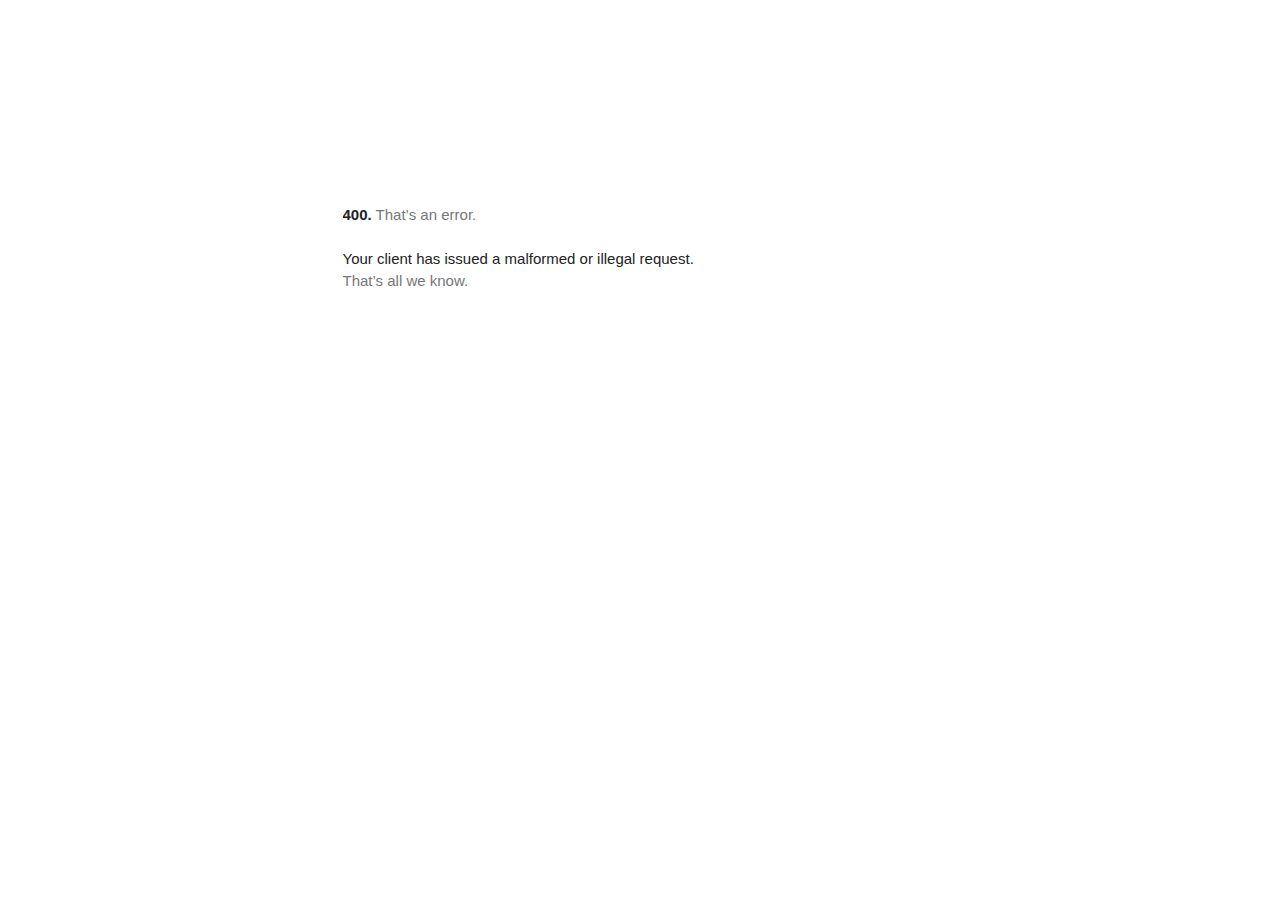
<file: www.googletagmanager.com/gtm5445.html>
<!DOCTYPE html>
<html lang=en>
  <meta charset=utf-8>
  <meta name=viewport content="initial-scale=1, minimum-scale=1, width=device-width">
  <title>Error 400 (Bad Request)!!1</title>
  <style>
    *{margin:0;padding:0}html,code{font:15px/22px arial,sans-serif}html{background:#fff;color:#222;padding:15px}body{margin:7% auto 0;max-width:390px;min-height:180px;padding:30px 0 15px}* > body{background:url(//www.google.com/images/errors/robot.png) 100% 5px no-repeat;padding-right:205px}p{margin:11px 0 22px;overflow:hidden}ins{color:#777;text-decoration:none}a img{border:0}@media screen and (max-width:772px){body{background:none;margin-top:0;max-width:none;padding-right:0}}#logo{background:url(//www.google.com/images/branding/googlelogo/1x/googlelogo_color_150x54dp.png) no-repeat;margin-left:-5px}@media only screen and (min-resolution:192dpi){#logo{background:url(//www.google.com/images/branding/googlelogo/2x/googlelogo_color_150x54dp.png) no-repeat 0% 0%/100% 100%;-moz-border-image:url(//www.google.com/images/branding/googlelogo/2x/googlelogo_color_150x54dp.png) 0}}@media only screen and (-webkit-min-device-pixel-ratio:2){#logo{background:url(//www.google.com/images/branding/googlelogo/2x/googlelogo_color_150x54dp.png) no-repeat;-webkit-background-size:100% 100%}}#logo{display:inline-block;height:54px;width:150px}
  </style>
  <a href=//www.google.com/><span id=logo aria-label=Google></span></a>
  <p><b>400.</b> <ins>That’s an error.</ins>
  <p>Your client has issued a malformed or illegal request.  <ins>That’s all we know.</ins>
</file>
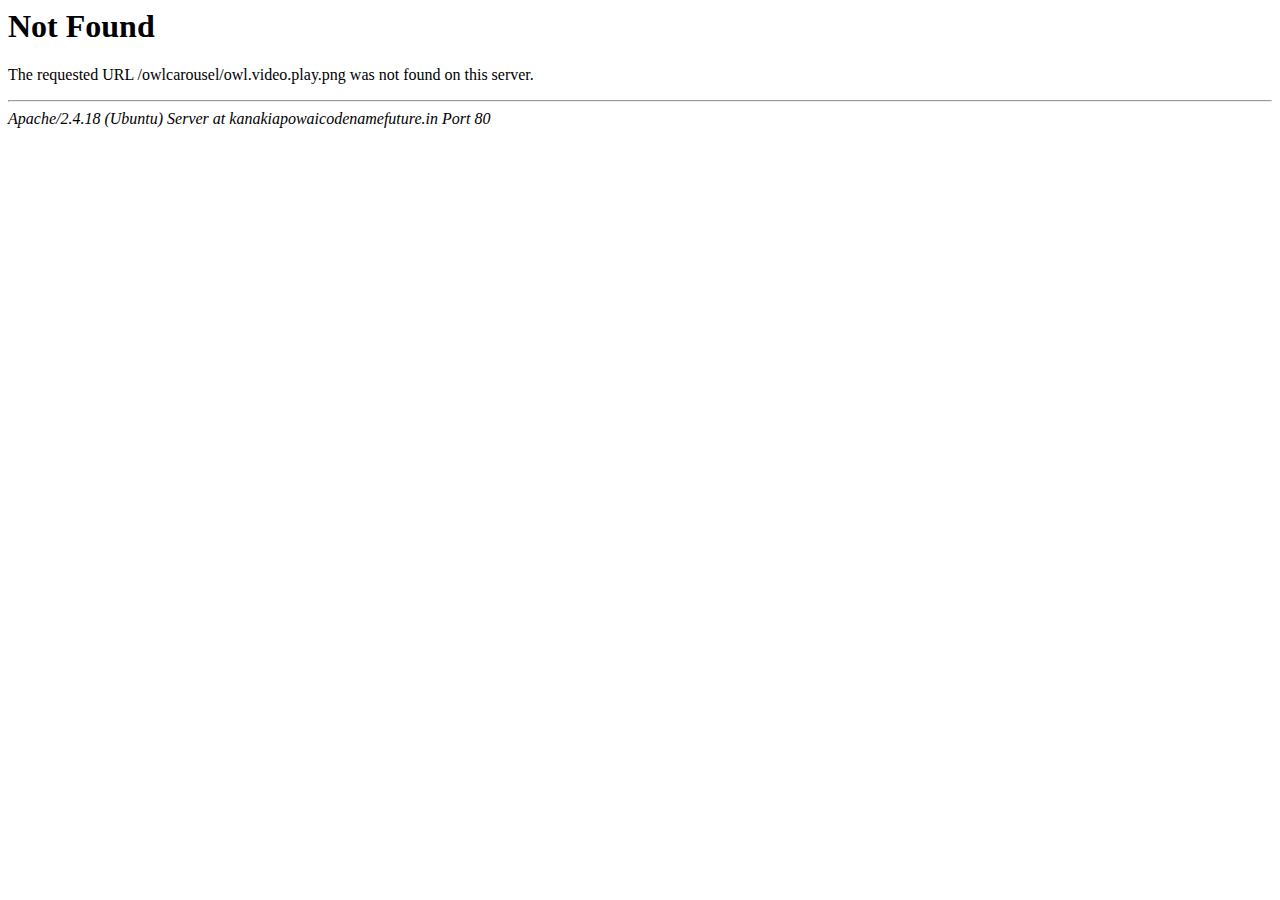
<file: kanakiapowaicodenamefuture.in/owlcarousel/owl.video.play.html>
<!DOCTYPE HTML PUBLIC "-//IETF//DTD HTML 2.0//EN">
<html><head>
<title>404 Not Found</title>
</head><body>
<h1>Not Found</h1>
<p>The requested URL /owlcarousel/owl.video.play.png was not found on this server.</p>
<hr>
<address>Apache/2.4.18 (Ubuntu) Server at kanakiapowaicodenamefuture.in Port 80</address>
</body></html>
</file>
<file: kanakiapowaicodenamefuture.in/lightbox/light-box.css>
.sl-wrapper .sl-close,
.sl-wrapper .sl-navigation button {
	height: 44px;
	line-height: 44px;
	font-family: Arial, Baskerville, monospace
}
.sl-wrapper .sl-close:focus,
.sl-wrapper .sl-navigation button:focus {
	outline: 0
}
body.hidden-scroll {
	overflow: hidden
}
.sl-overlay {
	position: fixed;
	left: 0;
	right: 0;
	top: 0;
	bottom: 0;
	background: #000;
	opacity: .7;
	display: none;
	z-index: 9999;
}
.sl-wrapper .sl-close,
.sl-wrapper .sl-counter {
	top: 30px;
	display: none;
	color: #fff;
	position: fixed
}
.sl-wrapper {
	z-index: 1040;
}
.sl-wrapper button {
	border: 0;
	background: 0 0;
	font-size: 28px;
	padding: 0;
	cursor: pointer
}
.sl-wrapper button:hover {
	opacity: .7
}
.sl-wrapper .sl-close {
	right: 30px;
	z-index: 99999;
	margin-top: -14px;
	margin-right: -14px;
	width: 44px;
	font-size: 3rem
}
.sl-wrapper .sl-counter {
	left: 30px;
	z-index: 99999;
	font-size: 15px;
}
.sl-wrapper .sl-navigation {
	width: 100%;
	display: none
}
.sl-wrapper .sl-navigation button {
	position: fixed;
	top: 50%;
	margin-top: -22px;
	width: 22px;
	text-align: center;
	display: block;
	z-index: 99999;
	color: #fff;
}
.sl-wrapper .sl-navigation button.sl-next {
	right: 5px;
	font-size: 2rem
}
.sl-wrapper .sl-navigation button.sl-prev {
	left: 5px;
	font-size: 2rem
}
.sl-wrapper .sl-image {
	position: fixed;
	-ms-touch-action: none;
	touch-action: none;
	z-index: 10000;
}
.sl-wrapper .sl-image img {
	margin: 0;
	padding: 0;
	display: block;
	border: 0
}
.sl-wrapper .sl-image iframe {
	background: #000;
	border: 0
}
@media (min-width: 35.5em) {
	.sl-wrapper .sl-navigation button {
		width: 44px
	}
	.sl-wrapper .sl-navigation button.sl-next {
		right: 10px;
		font-size: 3rem
	}
	.sl-wrapper .sl-navigation button.sl-prev {
		left: 10px;
		font-size: 3rem
	}
	.sl-wrapper .sl-image iframe,
	.sl-wrapper .sl-image img {
		border: 0
	}
}
@media (min-width: 50em) {
	.sl-wrapper .sl-navigation button {
		width: 44px
	}
	.sl-wrapper .sl-navigation button.sl-next {
		right: 20px;
		font-size: 3rem
	}
	.sl-wrapper .sl-navigation button.sl-prev {
		left: 20px;
		font-size: 3rem
	}
	.sl-wrapper .sl-image iframe,
	.sl-wrapper .sl-image img {
		border: 0
	}
}
.sl-wrapper .sl-image .sl-caption {
	display: none;
	padding: 10px;
	color: #fff;
	background: rgba(0, 0, 0, .8);
	position: absolute;
	bottom: 0;
	left: 0;
	right: 0
}
.sl-wrapper .sl-image .sl-caption.pos-top {
	bottom: auto;
	top: 0
}
.sl-wrapper .sl-image .sl-caption.pos-outside {
	bottom: auto
}
.sl-wrapper .sl-image .sl-download {
	display: none;
	position: absolute;
	bottom: 5px;
	right: 5px;
	color: #000;
	z-index: 1060
}
.sl-spinner {
	display: none;
	border: 5px solid #333;
	border-radius: 40px;
	height: 40px;
	left: 50%;
	margin: -20px 0 0 -20px;
	opacity: 0;
	position: fixed;
	top: 50%;
	width: 40px;
	z-index: 1007;
	-webkit-animation: pulsate 1s ease-out infinite;
	-moz-animation: pulsate 1s ease-out infinite;
	-ms-animation: pulsate 1s ease-out infinite;
	-o-animation: pulsate 1s ease-out infinite;
	animation: pulsate 1s ease-out infinite
}
.sl-scrollbar-measure {
	position: absolute;
	top: -9999px;
	width: 50px;
	height: 50px;
	overflow: scroll
}
@-webkit-keyframes pulsate {
	0% {
		transform: scale(.1);
		opacity: 0
	}
	50% {
		opacity: 1
	}
	100% {
		transform: scale(1.2);
		opacity: 0
	}
}
@keyframes pulsate {
	0% {
		transform: scale(.1);
		opacity: 0
	}
	50% {
		opacity: 1
	}
	100% {
		transform: scale(1.2);
		opacity: 0
	}
}
@-moz-keyframes pulsate {
	0% {
		transform: scale(.1);
		opacity: 0
	}
	50% {
		opacity: 1
	}
	100% {
		transform: scale(1.2);
		opacity: 0
	}
}
@-o-keyframes pulsate {
	0% {
		transform: scale(.1);
		opacity: 0
	}
	50% {
		opacity: 1
	}
	100% {
		transform: scale(1.2);
		opacity: 0
	}
}
@-ms-keyframes pulsate {
	0%, 100% {
		opacity: 0
	}
	0% {
		transform: scale(.1)
	}
	50% {
		opacity: 1
	}
	100% {
		transform: scale(1.2)
	}
}
</file>
<file: kanakiapowaicodenamefuture.in/css/amenities.css>
#amenities-slider.owl-carousel .owl-item img {
    filter: grayscale(1);
    transition: 0.4s;
}

#amenities-slider.owl-carousel .owl-item.active img {
    filter: grayscale(0);
}

#amenities-slider.owl-carousel .owl-item:before, #amenities-slider.owl-carousel .owl-item:after {
    position: absolute;
    top: 5%;
    right: 3%;
    bottom: 2px;
    left: 4%;
    content: '';
    opacity: 0;
    -webkit-transition: opacity 0.75s, -webkit-transform 0.75s;
    transition: opacity 0.75s, transform 0.75s;
    z-index: 1
}

#amenities-slider.owl-carousel .owl-item::before {
    border-top: 1px solid #000;
    border-bottom: 1px solid #000;
    -webkit-transform: scale(0, 1);
    transform: scale(0, 1);
}

#amenities-slider.owl-carousel .owl-item::after {
    border-right: 1px solid #000;
    border-left: 1px solid #000;
    -webkit-transform: scale(1, 0);
    transform: scale(1, 0);
}

#amenities-slider.owl-carousel .owl-item.active::before, #amenities-slider.owl-carousel .owl-item.active::after {
    opacity: 1;
    -webkit-transform: scale(1);
    transform: scale(1);
}

#amenities-slider.owl-carousel .owl-item {
    z-index: -2;
}

#amenities-slider.owl-carousel .owl-item.active {
    z-index: 9
}

#amenities-slider.owl-carousel .owl-item.active span, #amenities-slider.owl-carousel .owl-item span {

    font-style: italic;
    font-size: 16px;
    margin: 20px 4% 10px 0;
    display: inline-block;
    visibility: hidden;
    background: #f1e7ef;
    z-index: 2;
    position: relative;
    color: #222;
}

#amenities-slider.owl-carousel .owl-item h3 {
    position: absolute;
    bottom: 16%;
    left: 5%;
    font-size: 40px;
    color: #fff;;
    font-weight: bold;
    width: 35%;
    visibility: hidden;
    text-shadow: 1px 1px 5px #333;
}

#amenities-slider.owl-carousel .owl-item.active span, #amenities-slider.owl-carousel .owl-item.active h3 {
    visibility: visible;
}

.owl-stage-outer .owl-item img {
    box-shadow: 2px 2px 30px #666;
}

#amenities-slider .owl-nav {
    position: absolute;
    top: 50%;
    transform: translateY(-50%);
    width: 100%;
    z-index: -1;
    margin-top: 0px !important;
}

#amenities-slider .owl-nav .owl-prev {
    background-image: url(../images/left-a.png);
    background-repeat: no-repeat;
    float: left;
    left: -5%;
    outline: none;
}

#amenities-slider .owl-nav .owl-next {
    background-image: url(../images/right-a.png);
    background-repeat: no-repeat;
    float: right;
    right: -5%;
    outline: none;
}

#amenities-slider .owl-nav [class*=owl-] {
    width: 46px;
    height: 46px;
    margin: 0;
    font-size: 0;
    position: relative;
}

#amenities-slider .owl-nav [class*=owl-]:hover {
    background-color: transparent; !important;
    color: #FFF;
    text-decoration: none;
}

@media screen and (max-width: 991px) {
    #amenities-slider.owl-carousel .owl-item h3 {
        width: 60%;
        font-size: 25px;
        bottom: 25%
    }

    #amenities-slider.owl-carousel .owl-item.active span, #amenities-slider.owl-carousel .owl-item span {
        font-size: 14px
    }
}

@media screen and (max-width: 768px) {
    #amenities-slider.owl-carousel .owl-item h3 {
        font-size: 19px;
        bottom: 30%
    }

    #amenities-slider .owl-nav [class*=owl-] {
        width: 32px;
        height: 32px;
        background-size: cover;
    }

    #amenities-slider.owl-carousel .owl-item:before, #amenities-slider.owl-carousel .owl-item:after {
        left: 13%;
        right: 12%;
    }

    #amenities-slider.owl-carousel .owl-item.active img {
        width: 80%;
        margin: 0 auto;
    }
}

@media screen and (max-width: 575px) {
    #amenities-slider.owl-carousel .owl-item h3 {
        font-size: 13px;
        color: #333;
        text-shadow: none;
        position: inherit;
        margin: 10px 6%
    }

    #amenities-slider.owl-carousel .owl-item.active span, #amenities-slider.owl-carousel .owl-item span {
        font-size: 11px;
        margin: 0 6% 10px;
        line-height: 14px
    }
}

@media ( max-width:767px ){
    #amenities-slider .owl-nav
    {
        top:33% !important;
    }
    #amenities-slider .owl-nav .owl-prev
    {
        left:-3% !important;
        position: absolute;
    }
    #amenities-slider .owl-nav .owl-next
    {
        right: -3% !important;
        position: absolute;
    }
}

@media screen and (max-width: 1200px) {
    #amenities-slider .owl-nav{
        display: none;
    }
}
</file>
<file: kanakiapowaicodenamefuture.in/css/stylec619.css>
/* http://meyerweb.com/eric/tools/css/reset/
   v2.0 | 20110126
   License: none (public domain)
*/

html, body, div, span, applet, object, iframe,
h1, h2, h3, h4, h5, h6, p, blockquote, pre,
a, abbr, acronym, address, big, cite, code,
del, dfn, em, img, ins, kbd, q, s, samp,
small, strike, strong, sub, sup, tt, var,
b, u, i, center,
dl, dt, dd, ol, ul, li,
fieldset, form, label, legend,
table, caption, tbody, tfoot, thead, tr, th, td,
article, aside, canvas, details, embed,
figure, figcaption, footer, header, hgroup,
menu, nav, output, ruby, section, summary,
time, mark, audio, video {
    margin: 0;
    padding: 0;
    border: 0;
    font-size: 100%;
    font: inherit;
    vertical-align: baseline;
}

/* HTML5 display-role reset for older browsers */
article, aside, details, figcaption, figure,
footer, header, hgroup, menu, nav, section {
    display: block;
}

body {
    line-height: 1;
    font-family: 'Montserrat', sans-serif;
    font-size: 14px !important;
    overflow-x: hidden;
}

ol, ul {
    list-style: none;
}

blockquote, q {
    quotes: none;
}

blockquote:before, blockquote:after,
q:before, q:after {
    content: '';
    content: none;
}

table {
    border-collapse: collapse;
    border-spacing: 0;
}

a {
    outline: none;
}

p {
    margin-bottom: 10px;
    line-height: 20px;
}

/*--------------------------------------------------------------------*/

.navbar-default {
    background: #010008;
    margin-bottom: 0px;
    border: none;
    border-radius: 0;
}

.navbar-default .navbar-nav > li > a {
    color: #ffffff;
    text-shadow: none;
}

.navbar-default .navbar-nav > li > a:hover {
    color: #ffffff;
}


.navbar-default .navbar-nav>.active>a, .navbar-default .navbar-nav>.active>a:focus, .navbar-default .navbar-nav>.active>a:hover{
    background-image: none;
    box-shadow: none;
    background: transparent;
    color: #cdaa65;
}


@media (min-width: 768px) {
    .navbar-brand {
        padding: 0px;
    }

    .navbar-brand > img {
        float: left;
        margin-right: 15px;
    }
}

@media (max-width: 767px) {
    .navbar-nav {
        margin: initial !important;
    }

    .navbar-brand > img {
        /*width: 120px;*/
        float: left;
    }

    .navbar-brand {
        padding: 0px;
    }

    .call-me{
        font-size: 23px !important;
    }

    .location-map{
        width: 100% !important;
    }

    .highlight-wrap{
        margin-bottom: 20px;
    }
}

.nav-logo {
    padding: 12px 15px !important;
}

.nav-call {
    border: 2px solid #cdaa65;
    border-radius: 30px;
    padding: 3px 15px !important;
    color: #cdaa65 !important;
    margin-top: 10px;
}

.navbar-nav > li > a {
    line-height: 30px !important;
    margin-right: 10px;
    padding-left: 5px;
    padding-right: 5px;
    outline: none;
}

.navbar-inverse .navbar-brand:focus, .navbar-inverse .navbar-brand:hover {
    outline: none;
}

/*.nav-enquire {*/
/*border: 2px solid #cdaa65;*/
/*border-radius: 30px;*/
/*padding: 3px 15px !important;*/
/*color: #cdaa65 !important;*/
/*margin-top: 10px;*/
/*}*/

.carousel-inner > .item > img {
    width: 100% !important;
}

#hide-menu {
    position: fixed;
    z-index: 9999;
    width: 100%;
    padding: 10px 0px;
    top: 0px;
    /*top: -60px;*/
    /*transition: top 0.3s;*/
}

.glob-sec {
    width: 100%;
    padding: 85px 0px;
}

.sec-head {
    font-size: 30px;
    font-weight: 800;
}

.head-center {
    text-align: center;
}

.sub-head {
    margin-bottom: 20px;
    font-size: 20px;
    line-height: 25px;
}


.txt-wrap{
    width: 70%;
    margin: 0px auto;
}

.head-line {
    width: 245px;
    height: 2px;
    background: #bfbfbf;
    margin: 0px auto;
    margin-top: 20px;
    margin-bottom: 30px;
    text-align: center;
}

.head-line img{
    width: 15px;
    position: relative;
    top: -7px;
}

.head-icon {
    width: 90px;
    margin: 0px auto;
    display: block;
    margin-bottom: 6px;
}

.lightpink-bg {
    background: #f1e7ef;
    color: #111111;
}

.feature-rwap {
    text-align: center;
    margin-top: 50px;
}

.feature-rwap img {
    margin-bottom: 20px;
    width: 115px;
}

.feature-rwap h2 {
    font-weight: 600;
    margin-bottom: 10px;
    font-size: 17px;
    line-height: 22px;
    color: #ccc;
    font-style: italic;
}
.feature-rwap h3 {
    font-weight: 800;
    margin-bottom: 10px;
    font-size: 20px;
    line-height: 22px;
    color: #cdaa65;
}
.feature-rwap p {
    color: #ccc;
    font-size: 15px;
}

.light-grey{
    background: #f3f5f6;
}

.figure-rwap{
    /*background: #fff;*/
    width: 66%;
    /*margin-top: -7rem;*/
    /*-webkit-box-shadow: 0px 0px 30px 0px rgba(0, 0, 0, 0.13);*/
    /*-moz-box-shadow: 0px 0px 30px 0px rgba(0, 0, 0, 0.13);*/
    /*box-shadow: 0px 0px 30px 0px rgba(0, 0, 0, 0.13);*/
}

.figure-rwap img{
    /*padding: 1rem 0;*/
    /*margin: 0 -5rem 0 3rem;*/
    /*box-shadow: none;*/
    /*-webkit-box-shadow: none;*/
    width: 400px;
}



.figure-rwap-right{
    float: right;
    background: #fff;
    width: 66%;
    margin-top: -8rem;
    -webkit-box-shadow: 0px 0px 30px 0px rgba(0, 0, 0, 0.13);
    -moz-box-shadow: 0px 0px 30px 0px rgba(0, 0, 0, 0.13);
    box-shadow: 0px 0px 30px 0px rgba(0, 0, 0, 0.13);
}

.figure-rwap-right img{
    padding: 1rem 0;
    margin: 0 -5rem 0 -3rem;
    box-shadow: none;
    -webkit-box-shadow: none;
    width: 350px;
}



.head-line-left{
    width: 70px;
    height: 5px;
    background: #cdaa65;
    /*margin: 0px auto;*/
    margin-top: 10px;
    margin-bottom: 20px;
}

.sub-head-left{
    margin-top: 10px;
    font-weight: 600;
}

.sec-head span{
    font-size: 2.5em;
    color: #cdaa65;
}

.fig-padding{
    padding-top: 10em;
}

#carousel-example-generic{
    margin-top: 80px;
}

@media only screen and (max-width: 767px) {


    .figure-rwap{
        width: 80%;
        /*margin-top: -7rem;*/
        margin-bottom: 20px;
    }

    .figure-rwap img{
        /*width: 90%;*/
        width: 100%;
        margin: 0 -5rem 0 2rem;
    }



    .figure-rwap-right{
        width: 80%;
        margin-top: 10px;
    }

    .figure-rwap-right img{
        width: 90%;
        margin: 0 -5rem 0 -1rem;
    }

    .fig-padding{
        padding-top: 3em;
    }
    .connectivity{
        width: 83% !important;
    }

    .form-wrap{
        margin-top: 25px;
        padding: 20px 0px !important;
    }
    #footer{
        margin-bottom: 40px;
    }

    #carousel-example-generic{
        margin-top: 70px;
    }

    .rera-txt {
        font-size: 17px !important;
        line-height: 22px;
    }

    .txt-wrap{
        width: 100%;
    }


}

@media only screen and (min-width: 768px) {
    .padding{
        padding-top: 35px;
    }

    .carousel-inner > .item > img{
        height: 100vh;
    }
}


/* -------------------  TAB -----------------------*/

.mytab {
    text-align: center;
    border-bottom: none;
    margin-bottom: 40px;
    /*margin-top: 50px;*/
}

.mytab li {
    float: none !important;
    display: inline-block;
    margin-bottom: 10px;
    margin-left: -6px;
}

.mytab>li.active>a, .mytab>li.active>a:hover, .mytab>li.active>a:focus {
    color: #fff;
    background-color: #925775;
    border: none;
    cursor: pointer;
    border-radius: 0;
}

.mytab>li>a:hover, .mytab>li>a:focus {
    color: #925775;
    padding: 9px 20px !important;
    border: none;
    border-radius: 0;
    background-color: #fff;
}

.mytab>li>a{
    color: #925775;
    padding: 9px 20px !important;
    border: none;
    border-radius: 0;
    font-size: 15px;
    font-weight: 600;
    background: #fff;
}

/*-------------------------------------------------*/

/*------------- gallery ------------------------*/

.latest-post, .latest-post-inner{
    min-height: 240px;
    max-height: 240px;
    margin-bottom: 30px;
}
.latest-post{
    background-size: cover;
    background-repeat: no-repeat;
    background-position: 50% 50%;
}


.latest-post-inner {
    padding: 50px 30px;
    position: relative;
    -webkit-transition: 300ms;
    -o-transition: 300ms;
    transition: 300ms;
    border: 2px solid #ffffff;
}

.latest-post .latest-post-inner span,
.latest-post .latest-post-inner a,
.latest-post .latest-post-inner p,
.latest-post .latest-post-inner i,
.latest-post .latest-post-inner .entry-author {
    color: #fff;
    position: relative;
}
.latest-post .latest-post-inner a:hover {
    color: rgba(255,255,255,0.7);
}
.latest-post .latest-post-inner .latest-post-content {
    position: absolute;
    bottom: 30px;
}
.latest-post .latest-post-inner:before {
    content: "";
    -webkit-transition: 300ms;
    -o-transition: 300ms;
    transition: 300ms;
    position: absolute;
    top: 50%;
    left: 0;
    width: 100%;
    height: 50%;
    opacity: 1;
    background: transparent;
}
.latest-post .latest-post-inner .link-icon {
    position: absolute;
    opacity: 0;
    top: 50%;
    left: 50%;
    transform: translate(-50%,-50%) scale(0);
    -webkit-transform: translate(-50%,-50%) scale(0);
    color: #fff;
    z-index: 999;
    -webkit-transition: 300ms;
    transition: 300ms;
}
.latest-post .latest-post-inner .link-icon a {
    background-color: #493e3e;
    display: table;
    height: 50px;
    width: 50px;
    border-radius: 30px;
    text-decoration: none;
    -webkit-transition: 300ms;
    transition: 300ms;
}
.latest-post .latest-post-inner .link-icon a i {
    display: table-cell;
    vertical-align: middle;
    text-align: center;
}
.latest-post .latest-post-inner .link-icon a:hover {
    background-color: rgba(73,62,62,0.7);
    transform: scale(1.2);
    -webkit-transition: 300ms;
    transition: 300ms;
}
.latest-post .latest-post-inner:hover:before {
    opacity: 0;
    -webkit-transition: 300ms;
    transition: 300ms;
}
.latest-post .latest-post-inner:hover .link-icon {
    opacity: 1;
    transform: translate(-50%,-50%) scale(1);
    -webkit-transform: translate(-50%,-50%) scale(1);
    -webkit-transition: 300ms;
    transition: 300ms;
}

.latest-post .latest-post-inner:hover {
    background-color: rgba(146, 87, 117, 0.8);
}
.sl-prev{
    display: block !important;
}
.sl-next{
    display: block !important;
}

/*--------gall with text on Hover --------*/

/*.gall-txt{*/
/*padding: 5px !important;*/
/*}*/


/*.gall-txt span{*/
/*text-align: center;*/
/*width: 100%;*/
/*}*/


/*.gall-txt span p{*/
/*color: #fff !important;*/
/*font-weight: 800;*/
/*text-shadow: 1px 1px #000;*/
/*}*/

/*.gall-txt span a{*/
/*margin: 0px auto;*/
/*}*/


/*---------gall with text below image --------*/

.gall-txt{
    font-weight: 600;
    margin-bottom: 20px;
}

.gall-box, .gall-box .latest-post-inner{
    margin-bottom: 5px !important;
}


/*------------- End of gallery ------------------------*/

.tab-content-wrap h3{
    font-size: 20px;
    font-weight: 600;
    margin-bottom: 10px;
    margin-top: 7%;
}

.tab-content-wrap h4{
    font-size: 16px;
    font-weight: 600;
    margin-bottom: 10px;
}

.config-data{
    margin-left: -15px;
    margin-top: 18px;
}

.config-data li{
    margin-bottom: 20px;
    font-size: 16px;
    font-weight: 600;
    color: #cdaa65;
}

.config-data li span{
    float: right;
    font-weight: normal;
    color: #505050;
}

.click-price{
    background: #925775;
    color: #fff;
    text-decoration: none;
    outline: none;
    font-size: 17px;
    padding: 10px 23px;
    margin-top: 20px;
    display: inline-block;
    border: 2px solid #925775;
    transition: ease all 0.5s;
}

.click-price:hover,.click-price:focus{
    background: transparent;
    color: #925775;
    text-decoration: none;
    transition: ease all 0.5s;
}

.aminitieslist{

}

.aminitieslist li{
    font-size: 15px;
    padding: 10px 10px;
}

.aminitieslist li::before{
    content: url("../images/checked.png");
    margin-right: 10px;
}

.aminitieslist li span{
    float: right;
}


.dir li{
    background: #656565;
    margin-bottom: 10px;
}

.form-wrap{
    /*padding: 45px 20px;*/
    /*background: #cdaa65;*/
    /*box-shadow: 0 16px 40px rgba(173, 173, 173, 0.8);*/
}

.form-wrap h1{
    font-size: 25px;
    font-weight: 600;
    color: #fff;
    text-align: center;
    margin-bottom: 30px;
}

/*  contact form -------------------*/
#contact-form input, #contact-form select {
    height: 40px;
    border: none;
    width: 100%;
    background: #e4e4e4;
}

#contact-form input::placeholder, #contact-form textarea::placeholder {
    color: #515151;
}

#contact-form .input-group-addon {
    background: #925775;
    color: #fff;
    border: 0;
}

.form-ico {
    font-size: 19px !important;
}

#contact-form textarea {
    border: none;
    resize: none;
    background: #e4e4e4;
}

#contact-form .form-group {
    height: 40px;
    margin-bottom: 23px;
}

#contact-form .selected-flag {
    background: #5d5d5d;
    width: 39px;
    border-radius: 3px 0px 0px 3px;
    height: 40px;
}

#contact-form .flag-container {
    padding: 0px !important;
}

.form-btn {
    margin: 0px auto;
    display: block !important;
    background: #925775;
    border: 2px solid #925775;
    color: #fff;
    font-size: 18px !important;
    padding: 8px 39px 8px;
    transition: ease all 0.4s;
    text-shadow: none;
    border-radius: 0px;
    box-shadow: none;
}

.form-btn:hover {
    border-color: #925775;
    background: transparent;
    color: #fff;
    transition: ease all 0.4s;
}

.modal-dialog{
    top: 15% !important;
}





/*---- main Pop------*/


#main-popup input, #main-popup select {
    height: 40px;
    border: none;
    width: 100%;
    background: #e4e4e4;
    letter-spacing: 1px;
}

#main-popup input::placeholder {
    color: #bebebe;
}

#main-popup .input-group-addon {
    background: #925775;
    color: #fff;
    border: 0;
}

.form-ico {
    font-size: 19px !important;
}

#main-popup .form-group {
    height: 40px;
    margin-bottom: 23px;
}

#main-popup .selected-flag {
    background: #cf9450;
    width: 39px;
    border-radius: 3px 0px 0px 3px;
    height: 40px;
}

#main-popup .flag-container {
    padding: 0px !important;
}

/*----------------------------*/
/*----------- price model--------------*/
#price-model input, #price-model select {
    height: 40px;
    border: none;
    width: 100%;
    background: #e4e4e4;
    letter-spacing: 1px;
}

#price-model input::placeholder {
    color: #bebebe;
}

#price-model .input-group-addon {
    background: #925775;
    color: #fff;
    border: 0;
}

.form-ico {
    font-size: 19px !important;
}

#price-model .form-group {
    height: 40px;
    margin-bottom: 23px;
}

#price-model .selected-flag {
    background: #cf9450;
    width: 39px;
    border-radius: 3px 0px 0px 3px;
    height: 40px;
}

#price-model .flag-container {
    padding: 0px !important;
}

/*---------------------------------*/





/*----------- i am  model--------------*/
#interested input, #interested select {
    height: 40px;
    border: none;
    width: 100%;
    background: #e4e4e4;
    letter-spacing: 1px;
}

#interested input::placeholder {
    color: #bebebe;
}

#interested .input-group-addon {
    background: #925775;
    color: #fff;
    border: 0;
}

.form-ico {
    font-size: 19px !important;
}

#interested .form-group {
    height: 40px;
    margin-bottom: 23px;
}

#interested .selected-flag {
    background: #cf9450;
    width: 39px;
    border-radius: 3px 0px 0px 3px;
    height: 40px;
}

#interested .flag-container {
    padding: 0px !important;
}

/*---------------------------------*/

.modal-header {
    border-radius: 20px 20px 0px 0px;
}

.modal-body {
    border-radius: 0px 0px 20px 20px;
}

.modal-content {
    border-radius: 21px;
}

.modal-header {
    border: none;
    background: #925775;
    color: #ffff;
    padding: 10px !important;
}

.modal-title {
    text-align: center;
    font-size: 20px;
    /*text-transform: uppercase;*/
    letter-spacing: 1px;
}

.price-btn {
    margin: 0px auto;
    display: block;
    background-image: none;
    text-shadow: none;
    color: #fff;
    border: 2px solid #925775;
    background: #925775;
    border-radius: 0px;
    padding: 8px 30px;
    transition: all 0.5s ease;
    font-weight: 800;
    box-shadow: none;
}

.price-btn:hover {
    color: #925775;
    background-color: #fff !important;
    border-color: #925775;
    transition: ease 0.5s;
}

.modal-header .close {
    opacity: 1;
    color: #fff;
    font-size: 35px !important;
    box-shadow: none;
    outline: none;
}
.modal-header .close:hover, .modal-header .close:focus{
    background: transparent !important;
}


.error {
    color: red;
}

.interested {
    position: fixed;
    z-index: 9999;
    bottom: 10px;
    right: 10px;
    background: #925775 !important;
    border: none;
    letter-spacing: 1px;
    font-size: 18px !important;
}

.interested:hover,.interested:focus{
    color: #ffffff !important;
}


.fixed-footer-cust {
    background: #925775;
    text-align: center;
    padding: 10px 0px 10px 0px;
    width: 100%;
    position: fixed;
    bottom: 0px;
    z-index: 99;
}

.f-icon {
    height: 14px;
    width: 14px;
    padding-top: 4px;
}

.fix-link {
    color: #fff !important;
    font-size: 14px;
}

.div-line {
    border-right: 1px solid #fff;
}

.free-call:hover {
    color: #FFFFFF;
}

.i-am {
    padding: 0;
    background: transparent;
    border: none;
    background-image: none;
    box-shadow: none;
}

.i-am:hover,.i-am:focus{
    background: transparent !important;
}

.footer-sec{
    padding: 15px 0px;
    background: #010008;
    color: #fff;
}


.foote-wrap{
    margin: 0px auto;
    display: block;
}

.foote-wrap img{
    margin: 0px auto;
    display: block;
}

.foote-wrap p{
    text-align: center;
    margin-top: 7px;
    margin-bottom: 0px;
}


.inner-banner {
    padding: 100px 0px;
    background: url(../images/inner-banner.jpg) center no-repeat;
    margin-top: 50px;
    background-size: cover;
}

.banner-txt-thank h1 {
    margin: 0px;
    color: #ffffff;
    text-align: center;
    font-size: 30px;
    font-weight: 800;
}


.msgicon {
    height: 100px;
    width: 100px;
    border: 4px solid #fff;
    font-size: 39px;
    background: #925775;
    color: #fff;
    border-radius: 50%;
    padding: 27px;
    text-align: center;
    margin: 0px auto;
    display: block;
}

.oops {
    text-align: center;
    font-size: 45px;
    margin-top: 20px;
    margin-bottom: 20px;
    letter-spacing: 1px;
    font-weight: 800;
}

.oops span {
    font-weight: 300;
}

.oops-subtitle {
    /*color: #fff;*/
    font-size: 18px;
}

.go-home {
    color: #925775;
    font-size: 19px;
    padding: 10px;
    width: 232px;
    margin: 0px auto;
    margin-top: 30px;
    border-radius: 5px;
    transition: ease 0.5s;
}

.go-home:hover {
    transition: ease 0.5s;
    color: #fff;
    background: #925775;
    border-radius: 25px;
}

.oops-greet {
    color: #925775;
    font-size: 25px;
    /*font-weight: 600;*/
    margin-bottom: 15px;
}

.thank-menu{
    top:0px !important;
}

.address-wrap{
    text-align: center;
    margin-top: 50px;
}

.address-wrap h3{
    font-size: 25px;
    font-weight: 800;
    margin-bottom: 20px;
    color: #fff;
}

.address-wrap p{
    color: #fff;
    font-size: 15px;
}

b{
    font-weight: 600;
}

.call-me{
    font-size: 38px;
    font-weight: 900;
    color: #fff;
}

.call-me:hover{
    color: #fff;
}

.cust-container{
    width: 90%;
    margin: 0px auto;
    display: table;
}

.ami-iconholder{

}
.ami-iconholder img {
    width: 80px;
    margin: 0px auto;
    display: block;
    margin-bottom: 15px;
}

.ami-iconholder p {
    text-align: center;
    height: 75px;
}

@media (max-width: 470px) {
    .ami-iconholder p {
        height: 115px;
    }
}

.connectivity{
    width: 550px;
    margin: 0px auto;
    display: block;
}


#key-distance{
    background: #f3f3f3;
}

.rera-wrap{
    text-align: center;
    padding: 15px;
    margin-top: 15px;
    border: 4px solid #cdaa65;
}

.rera{
    width: 100px;
}

.rera-txt{
    font-size: 20px;
    margin-top: 14px
}

.cust-sec{
    padding-top: 0px;
    padding-bottom: 70px;
}


.partner {
    text-align: center;
}

.partner li {
    display: inline-block;
    margin-right: 16px;
}

.partner li img {
    width: 160px;
}


.imgbg1{
    background: url("../images/imgbg1.jpg");
    background-size: cover;
}

.highlight-wrap{

}

.highlight-wrap img{
    width: 100px;
    margin: 0px auto;
    display: block;
    margin-bottom: 20px;
}

.highlight-wrap h2{
    color: #fff;
    text-align: center;
    font-size: 20px;
    font-weight: 600;
}

.highlight-wrap h2 span{
    font-size: 25px;
    font-weight: 800;
}

.white{
    color: #FFFFFF !important;
}

.config-box{
    border: 9px solid #925775;
    background: #fff;
    padding: 8px;
    /*height: 250px;*/
    width: 250px;
    margin: auto;
    text-align: center;
    margin-bottom: 20px;
}

.box-thinborder{
    border: 1px solid #bfbfbf;
    padding: 20% 20px;
}

.config-box h2{
    font-size: 28px;
    color: #925775;
    font-weight: 600;
}

.config-wrap{
    margin-top: -4em;
}

.garkpink{
    background: #eadde6;
}

.sub-head-small{

}


.loc-wrap{
    margin-top: 50px;
}

.map-click{
    background: #925775;
    color: #fff;
    text-decoration: none;
    outline: none;
    margin: 0px auto;
    font-size: 17px;
    display: block;
    padding: 10px 23px;
    margin-top: 20px;
    width: 200px;
    border: 2px solid #925775;
    transition: ease all 0.5s;
}

.map-click:hover,.map-click:focus{
    background: transparent;
    color: #925775;
    text-decoration: none;
    transition: ease all 0.5s;
}

.numtext {
    font-size: 65px;
    text-align: center;
    padding-top: 0px !important;
    color: #925775;
    font-weight: 800;
    margin-bottom: 10px;
}

.counter-holder h4 {
    text-align: center;
    padding-top: 0px !important;
    font-size: 15px;
    line-height: 20px;
}

.counter-holder{
    margin-bottom: 30px;
    margin-top: 30px;
}

.rera-sec{
    padding: 30px 0px;
    background: #0b0b0b;
    color: #fff;
}

.footer-icon {
    text-align: right;
}

.location-map{
    width: 65%;
    margin: 0px auto;
    display: block;
}

#pageloader {
    background: rgba(255, 255, 255, 0.9);
    display: none;
    height: 100%;
    position: fixed;
    width: 100%;
    z-index: 9999999;
    top: 0;
}

#pageloader img {
    left: 50%;
    width: 100px;
    margin-left: -32px;
    margin-top: -32px;
    position: absolute;
    top: 50%;
}
</file>
